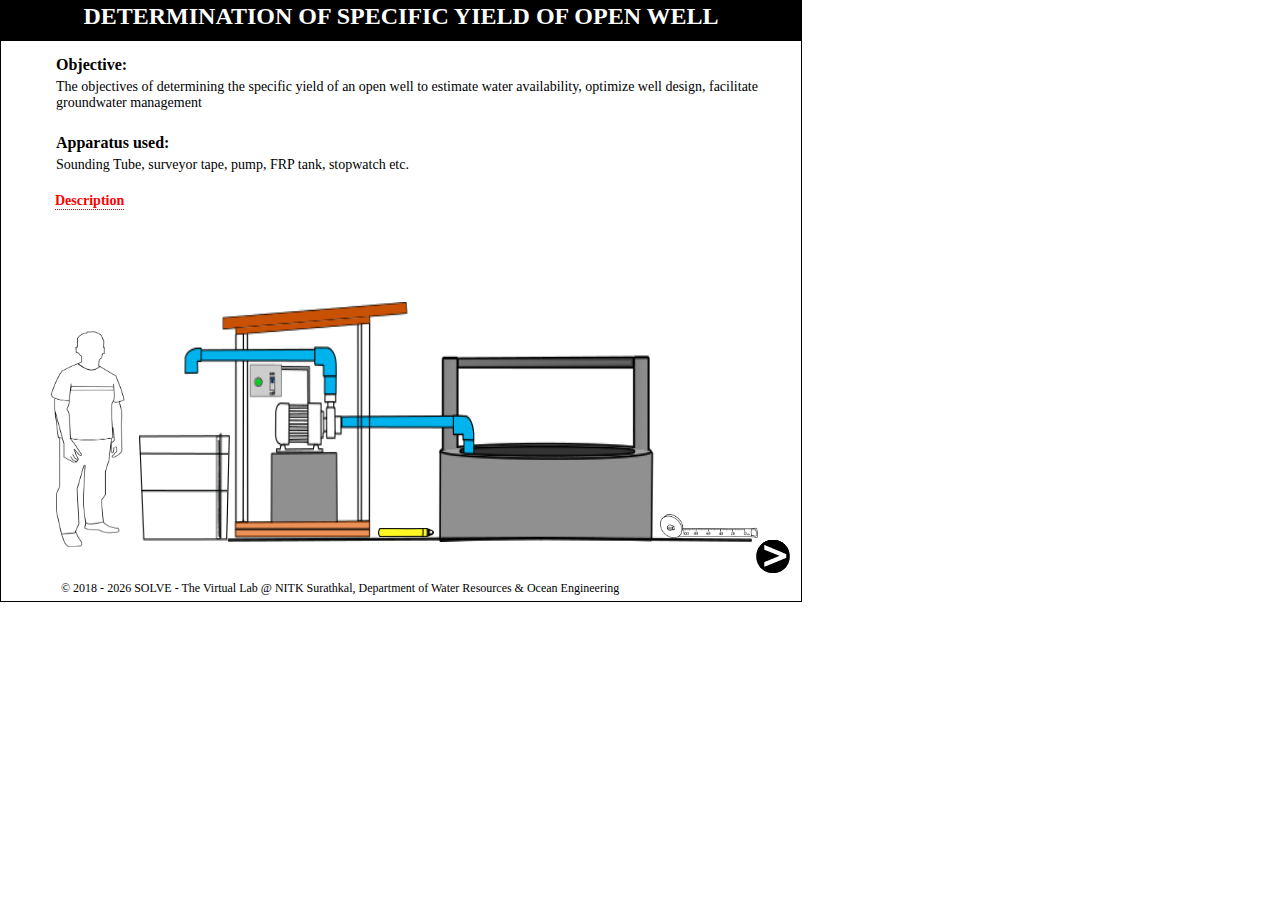
<file: simulation/index.html>
<!DOCTYPE html>
<html lang="en">
<head>
    <meta charset="UTF-8">
    <meta name="viewport" content="width=device-width, initial-scale=1.0">
    <title>SOLVE</title>
    <link rel="stylesheet" href="css/style.css"/>
    <script type="text/javascript" src="js/script.js"></script>
    <script>
        var simsubscreennum=0;
        var temp=0;
        var snd = document.getElementById("sound");
    </script>


</head>
<body style="margin:0; font-family:verdana;">
    <div id="simscreen">
    <div id="title"><h4>Determination of Specific Yield of Open Well </h4></div>
    <div class="simsubscreen" id="canvas0" >
    <h4 class="incanvas">Objective:</h4>
    <p class="incanvas" style="font-size:14px;">The objectives of determining the specific yield of an open well to estimate water availability, optimize well design, facilitate groundwater management </p><br/>
    <h4 class="incanvas">Apparatus used:</h4>
    <p class="incanvas" style="font-size:14px;">Sounding Tube, surveyor tape, pump, FRP tank, stopwatch etc. </p>
    <img style="position:absolute;     left: 88px;
    top: 251px;
    max-width: 613px;
    height: 240px;
    width: 100%;" title=" pump"  src="images/full2.png" />
    <!-- <img style="position:absolute; left:330px; top:240px;" src="images/table2.png" /> -->
    <img style="position:absolute;    left: 609px;
    top: 463px;
    max-width: 98px;
    width: 100%;" title="Surveyor tape"  src="images/tape.png" />
    <img style="position:absolute; left: 327px;
    top: 477px;
    width: 56px;" title="Sounding tube" src="images/sounding1.png" />
    <img style="position:absolute;    left: 0px;
    top: 276px;
    max-width: 11%;
    width: 100%;transform: rotateY(180deg)" src="images/man.png" />

    <div id="t1" class="t1" title="FRP Tank"></div>
    <div id="w1" class="w1" title="Well"></div>
    <div id="pump" class="p1" title="Pump"></div>
    <br>&nbsp;<span class="tooltip" style="border-bottom:1px dotted ; color:red;     font-weight: bold;text-align:justify ">Description
        <span class="tooltiptext" style="font-weight: normal;">
            <p>A <strong style="color: red">pumping test</strong> is a practical method of estimating well performance, well capacity, the zone of influence of the well and aquifer characteristics (e.g., the aquifer’s ability to store and transmit water, anisotropy, aquifer extent, presence of boundary). </p>
            
        </span>
        </span>
    </div>

    <div class="simsubscreen" id="canvas1" style="visibility:hidden;">
        <strong class="incanvas">STEP</strong>
        <span class="circlebg">&nbsp;1&nbsp;</span>
        <p class="steptext">&nbsp; Selection of open well for the conduction of pumping test.</p>
        <img id="well1" style="position:absolute;    left: -18px;
        top: 40px;
        height: 478px;
        width: 100%; visibility: hidden;" onmouseover="showContent('hide1')"
             onmouseleave="hideContent('hide1')" title=""  src="images/image1.png" />
       
          <div id="hide1" style="position: absolute; color: black;     top: 197px;
          left: 238px;
          visibility: hidden;
          width: 204px;border: 1px solid black; border-radius: 5px; padding: 5px; font-size: 14px; background-color: white;">
          
            <p id="text3">13°00'25.0"N 74°47'46.1"E</p>
          </div> 
    </div>
    <div class="simsubscreen" id="canvas2" style="visibility:hidden;">
      <strong class="incanvas">STEP</strong>
      <span class="circlebg">&nbsp;2&nbsp;</span>
      <p class="steptext">&nbsp; Measure the dimensions of the FRP tank.</p>
      <img id="tub11" style="position:absolute;      left: 218px;
      top: 155px;
      height: 201px;
      max-width: 254px;
         width: 100%; visibility: hidden;" title=""  src="images/tub2.png" />
         <img id="ar1" style="position:absolute;left: 238px;
         top: 360px;
         max-width: 197px;
            width: 100%; visibility: hidden;" title=""  src="images/ar1.png" />
            <p id="1m" style="position: absolute;     left: 324px;
            top: 357px; visibility: hidden;">1m</p>
            <img id="ar2" style="position: absolute;
            left: 401px;
    top: 231px;
    max-width: 167px;
    width: 100%;
    rotate: 90deg;
            visibility: hidden;
        " title=""  src="images/ar1.png" />
               <p id="1m1" style="position: absolute;    left: 494px;
               top: 227px;visibility: hidden;">2m</p>
               <img id="ar3" style="position: absolute;
               left: 446px;
    top: 326px;
    max-width: 40px;
    width: 100%;
       
               visibility: hidden;
           " title=""  src="images/ar2.png" />
                  <p id="1m2" style="position: absolute;    left: 471px;
                  top: 327px;visibility: hidden;">1m</p>
      </div>
    <div class="simsubscreen" id="canvas3" style="visibility:hidden;">
        <strong class="incanvas">STEP</strong>
        <span class="circlebg">&nbsp;3&nbsp;</span>
        <p class="steptext">&nbsp;Measure the water levels of 7.5m diameter well by using surveyor tape.</p>
        <img id="ground1" style="position:absolute;       left: 5px;
        top: 195px;
        max-width: 710px;
        height: 332px;
        width: 100%;visibility: hidden;" title=""  src="images/ground2.JPG" />
         <img id="water1" style="position:absolute;           left: 327px;
         top: 365px;
         max-width: 178px;
         height: 158px;
         width: 100%;visibility: hidden;" title="FRP tank, pump, well"  src="images/water1.png" />
           <img id="sound2" style="position:absolute;     left: 479px;
           top: 171px;
           max-width: 5px;
           width: 14%;
           height: 85px;width: 100%;visibility: hidden;" title="Surveyor tape"  src="images/sound2.png" />
        <img id="set1" style="position:absolute;  left: 113px;
        top: 102px;
        max-width: 477px;
        height: 422px;
        width: 100%;visibility: hidden;" title="Well"  src="images/full1.png" />
       <img id="tape1" style="position:absolute;   left: 513px;
       top: 229px;
       max-width: 59px;
       width: 100%; visibility: hidden;" title="Surveyor tape"  src="images/tape1.png" />
        <img id="meaMan1" style="position:absolute; left: 479px;
        top: 129px;
        max-width: 70px;
        width: 100%; visibility: hidden;" title="Surveyor tape"  src="images/meaMan1.png" />
        <img id="read1" style="position:absolute;      left: 577px;
        top: 62px;
        max-width: 139px;
        width: 100%; visibility: hidden;" title="Surveyor tape"  src="images/read1.png" />
        <p
        id="p4"
        style="position: absolute;    color: black;
        font-size: 14px;
        left: 268px;
        top: 50px;visibility: hidden;"
      >
        Initial level of water = 7.115 m
      </p>

    </div>
    <div class="simsubscreen" id="canvas4" style="visibility:hidden;">
        <strong class="incanvas">STEP</strong>
        <span class="circlebg">&nbsp;4&nbsp;</span>
        <p class="steptext">&nbsp;Switch on the pump and conduct the pump test. Measure the discharge from the pumping well using a 2000 litre FRP tank / container of a known volume. Use hour clock to note down the time taken to fill up the barrier. </p>
        <img id="sw1" style="position:absolute;    left: 169px;
        top: 139px;
        max-width: 27px;
        width: 100%; visibility: hidden;" title=""  src="images/sw1.png" />
         <img id="sw2" style="position:absolute;left: 554px;
         top: 67px;
         max-width: 144px;
         width: 100%; visibility: hidden;" title=""  src="images/togoff.png" />
         <img id="sw3" style="position:absolute;left: 554px;
         top: 67px;
         max-width: 144px;
         width: 100%; visibility: hidden;" title=""  src="images/togon.png" />
         <img id="tog1" style="position:absolute;    left: 642px;
         top: 140px;
         max-width: 27px;
         width: 100%; visibility: hidden;" title=""  src="images/tog1.png" />
          <div id="grad4" style="position: absolute; top: 144px; text-align:left; left: 115px; width:8px; border-radius: 10px; height: 0px; color:#888888; visibility: hidden; "></div>
          <div id="grad2" style="position: absolute;     top: 242px;
          text-align: left;
          left: 66px;
          height: 5px;
          width: 80px;color:#888888; visibility: hidden; "></div>
            <img id="flow1" style="position:absolute;    left: 5px;
            top: 239px;
            max-width: 149px;
            height: 6px;
            width: 100%; visibility: hidden;" title=""  src="images/flow1.png" />
            <img id="flow2" style="position:absolute;left: 19px;
            top: 173px;
            max-width: 51px;
            height: 70px;
            width: 100%; visibility: hidden;" title=""  src="images/flow2.png" />
         <img id="tub1" style="position:absolute;left: 56px;
         top: 171px;
         max-width: 92px;
         width: 100%; visibility: hidden;" title=""  src="images/tub.png" />
         <p id="vol1" style="position: absolute; visibility: hidden;     top: 59px;
         left: 232px;
         font-size: 14px;">Volume of water in FRP tank = 1.325 m<sup>3</sup></p>
<p id="vol2" style="position: absolute; visibility: hidden;     top: 59px;
left: 232px;
font-size: 14px;">Volume of water in FRP tank = 0.884 m<sup>3</sup></p>
 <p
 id="p5"
 style="position: absolute;    color: black;
     font-size: 14px;
    left: 318px;
    top: 87px;visibility: hidden;"
>
 Manometer reading = 1.325 m
</p>
<p
id="p6"
style="position: absolute;    color: black;
    font-size: 14px;
    left: 318px;
    top: 87px;visibility: hidden;"
>
Manometer reading = 0.884 m
</p>
<img id="clock1" style="position:absolute;left: 4px;
         top: 80px;
         max-width: 87px;
         width: 100%; visibility: hidden;" title=""  src="images/clock.png" />
         <img id="pin1" style="position:absolute;     left: 45px;
         top: 95px;
         max-width: 5px;
         width: 100%; visibility: hidden;" title=""  src="images/pin.png" />
         <span
         id="dialog3"
         style="
           position: absolute;
           padding: 10px;
           border: 1px solid black;
           background-color: black;
           border-radius: 5px;
           left: 200px;
           top: 49px;
           width: 284px;
           visibility: hidden;
         "
       >
         <p
           id="divp2"
           style="color: white; font-size: 15px; padding: 5px; margin-top: 0px"
         >
           Note:-After the pumping test, take measurements of water level at required interval. Note all these readings.
         </p>
         <input
           type="button"
           style="
             cursor: pointer;
             border-radius: 5px;
             margin: 0auto;
             margin-left: 125px;
             margin-top: 0px;
           "
           id="5-7"
           value="OK"
         />
         <div id="tab1" style="position: absolute;    left: -188px;
         top: 230px;
         height: 230px;
         width: 299px; overflow: auto; visibility: hidden;">
            <table id="dataTable1" border size="1" style="position: absolute; font-size: 12px; text-align: center; background-color: white; visibility: hidden;">
                <tbody>
                    <tr id="g-1" style="visibility: hidden;">
                        <th rowspan="2">Time(min)</th>
                        <th colspan="2" style="text-align:center;">Water Level(m)</th>
                      </tr>
                      <tr>
                        
                        <th >During Pumping</th>
                        <th>After pumping test</th>
                      </tr>
                      <tr id="g-2" style="visibility: hidden;">
                      <td>2</td>
                        <td>7.145</td>
                        <td id="i1" style="visibility: hidden;">7.335</td>
                      </tr>
                      <tr id="g-3" style="visibility: hidden;">
                        <td>5</td>
                          <td>7.175</td>
                          <td id="i2" style="visibility: hidden;">7.315</td>
                        </tr>
                        <tr id="g-4" style="visibility: hidden;">
                            <td>10</td>
                              <td>7.205</td>
                              <td id="i3" style="visibility: hidden;">7.285</td>
                            </tr>
                        <tr id="g-5" style="visibility: hidden;">
                                <td>15</td>
                                  <td>7.235</td>
                                  <td id="i4" style="visibility: hidden;">7.265</td>
                        </tr>
                        <tr id="g-6" style="visibility: hidden;">
                            <td>20</td>
                              <td>7.265</td>
                              <td id="i5" style="visibility: hidden;">7.245</td>
                    </tr>
                    <tr id="g-7" style="visibility: hidden;">
                        <td>30</td>
                          <td>7.295</td>
                          <td id="i6" style="visibility: hidden;">7.245</td>
                </tr>
                <tr id="g-8" style="visibility: hidden;">
                    <td>40</td>
                      <td>7.325</td>
                      <td id="i7" style="visibility: hidden;">7.245</td>
            </tr>
            <tr id="g-9" style="visibility: hidden;">
                <td>50</td>
                  <td>7.345</td>
                  <td id="i8" style="visibility: hidden;">7.245</td>
        </tr>
        <tr id="g-10" style="visibility: hidden;">
            <td>60</td>
              <td>7.345</td>
              <td id="i9" style="visibility: hidden;">7.245</td>
    </tr>


    <tr id="g-11" style="visibility: hidden;">
        <td>75</td>
          <td>7.325</td>
          <td id="i10" style="visibility: hidden;">7.245</td>
</tr>
<tr id="g-12" style="visibility: hidden;">
    <td>90</td>
      <td>7.345</td>
      <td id="i11" style="visibility: hidden;">7.235</td>
</tr>
<tr id="g-13" style="visibility: hidden;">
    <td>105</td>
      <td>7.345</td>
      <td id="i12" style="visibility: hidden;">7.235</td>
</tr>

<tr id="g-14" style="visibility: hidden;">
    <td>120</td>
      <td>7.345</td>
      <td id="i13" style="visibility: hidden;">7.235</td>
</tr>
                </tbody>
            </table>
        </div>
       </span>




        </div>
        <div class="simsubscreen" id="canvas5" style="visibility:hidden;">
          <h2 class="steptext" style="position: absolute; font-size :19px; ">Calculation: </h2><br>
            <span class="tooltip" style=" color:red;    left: 32px;
            top: 18px;padding: 3px;width: 20%;">
              <p style="border-bottom:1px dotted ; color:red;text-align:justify; width:242px; margin-top: 20px; margin-left: -17px; "><b>Variables Used in Calculations</b></p>
              <span class="tooltiptext"style="width: 226px;
              top: 19px;
              left: 230px;
              height: 54px;padding: 0px;">
              <p style="position: absolute; padding: 6px;">Initial water level = 7.115 m</p></span></span>
            <div id="tab2" style="position: absolute;    left: 21px;
               top: 106px;
    height: 373px;
    width: 705px; overflow: auto; visibility: hidden;">
            <table id="dataTable2" border size="1" style="position: absolute; font-size: 12px; text-align: center; background-color: white; visibility: hidden;">
                <tbody>
                    <tr >
                        <th rowspan="2">Time(min)</th>
                        <th colspan="2" style="text-align:center;">Water Level(m)</th>
                        <th colspan="2" style="text-align:center;">Drawdown(m)</th>
                      </tr>
                      <tr>
                        
                        <th >During Pumping </th>
                        <th>After pumping was stopped</th>
                        <th >Initial water level-During Pumping</th>
                        <th>Initial water level-After pumping was stopped</th>
                      </tr>
                      <tr  >
                      <td>2</td>
                        <td>7.145</td>
                        <td >7.335</td>
                        <td><input type="text" class="values" id="gi-1"style="font-weight: bold; text-align: center;"></input></td>
                        <td><input type="text" class="values" id="gi-2"style="font-weight: bold; text-align: center;"></input></td>
                      </tr>
                      <tr  >
                        <td>5</td>
                          <td>7.175</td>
                          <td  >7.315</td>
                          <td><input type="text" class="values" id="gi-3"style="font-weight: bold; text-align: center;"></input></td>
                        <td><input type="text" class="values" id="gi-4"style="font-weight: bold; text-align: center;"></input></td>
                        </tr>
                        <tr  >
                            <td>10</td>
                              <td>7.205</td>
                              <td >7.285</td>
                              <td><input type="text" class="values" id="gi-5"style="font-weight: bold; text-align: center;"></input></td>
                        <td><input type="text" class="values" id="gi-6"style="font-weight: bold; text-align: center;"></input></td>
                            </tr>
                        <tr  >
                                <td>15</td>
                                  <td>7.235</td>
                                  <td >7.265</td>
                                  <td><input type="text" class="values" id="gi-7"style="font-weight: bold; text-align: center;"></input></td>
                        <td><input type="text" class="values" id="gi-8"style="font-weight: bold; text-align: center;"></input></td>
                        </tr>
                        <tr  >
                            <td>20</td>
                              <td>7.265</td>
                              <td  >7.245</td>
                              <td><input type="text" class="values" id="gi-9"style="font-weight: bold; text-align: center;"></input></td>
                        <td><input type="text" class="values" id="gi-10"style="font-weight: bold; text-align: center;"></input></td>
                    </tr>
                    <tr  >
                        <td>30</td>
                          <td>7.295</td>
                          <td >7.245</td>
                          <td><input type="text" class="values" id="gi-11"style="font-weight: bold; text-align: center;"></input></td>
                        <td><input type="text" class="values" id="gi-12"style="font-weight: bold; text-align: center;"></input></td>
                </tr>
                <tr >
                    <td>40</td>
                      <td>7.325</td>
                      <td >7.245</td>
                      <td><input type="text" class="values" id="gi-13"style="font-weight: bold; text-align: center;"></input></td>
                        <td><input type="text" class="values" id="gi-14"style="font-weight: bold; text-align: center;"></input></td>
            </tr>
            <tr  >
                <td>50</td>
                  <td>7.345</td>
                  <td  >7.245</td>
                  <td><input type="text" class="values" id="gi-15"style="font-weight: bold; text-align: center;"></input></td>
                        <td><input type="text" class="values" id="gi-16"style="font-weight: bold; text-align: center;"></input></td>
        </tr>
        <tr >
            <td>60</td>
              <td>7.345</td>
              <td  >7.245</td>
              <td><input type="text" class="values" id="gi-17"style="font-weight: bold; text-align: center;"></input></td>
                        <td><input type="text" class="values" id="gi-18"style="font-weight: bold; text-align: center;"></input></td>
    </tr>


    <tr >
        <td>75</td>
          <td>7.325</td>
          <td  >7.245</td>
          <td><input type="text" class="values" id="gi-19"style="font-weight: bold; text-align: center;"></input></td>
                        <td><input type="text" class="values" id="gi-20"style="font-weight: bold; text-align: center;"></input></td>
</tr>
<tr >
    <td>90</td>
      <td>7.345</td>
      <td >7.235</td>
      <td><input type="text" class="values" id="gi-21"style="font-weight: bold; text-align: center;"></input></td>
                        <td><input type="text" class="values" id="gi-22"style="font-weight: bold; text-align: center;"></input></td>
</tr>
<tr >
    <td>105</td>
      <td>7.345</td>
      <td >7.235</td>
      <td><input type="text" class="values" id="gi-23"style="font-weight: bold; text-align: center;"></input></td>
                        <td><input type="text" class="values" id="gi-24"style="font-weight: bold; text-align: center;"></input></td>
</tr>

<tr  >
    <td>120</td>
      <td>7.345</td>
      <td  >7.235</td>
      <td><input type="text" class="values" id="gi-25"style="font-weight: bold; text-align: center;"></input></td>
                        <td><input type="text" class="values" id="gi-26"style="font-weight: bold; text-align: center;"></input></td>
</tr>
                </tbody>
            </table>

        </div>
        <button id="btn1" style="position: absolute;left: 553px;
        top: 496px; visibility: hidden;" onclick="checkInput1()">CHECK</button>
        <button id="resbtn1" style="position: absolute; left: 553px;
        top: 494px; visibility:hidden;" onclick="getResult1()">RESULT</button>
        <span id="alerttxt" class="alertmsg" style="position:absolute; left: 307px;
        top: 496px;
        color: red; visibility: hidden;">Please Enter Value to proceed</span>
        </div>





    <div id="nav">
        <img id="nextButton" onclick="navNext()" src="images/Next.png" />
        </div>
        <!--Blinking Arrow	-->	
        <img class ="" id="arrow1" style="visibility:hidden;" src="images/arrow1.png"/>
        
        <div id="copyright"> &copy; 2018 - <script>document.write(new Date().getFullYear())</script> SOLVE - The Virtual Lab @ NITK Surathkal, Department of Water Resources & Ocean Engineering</div>
        
    
<script src="../assets/js/iframeResize.js"></script></body>
</html>
</file>
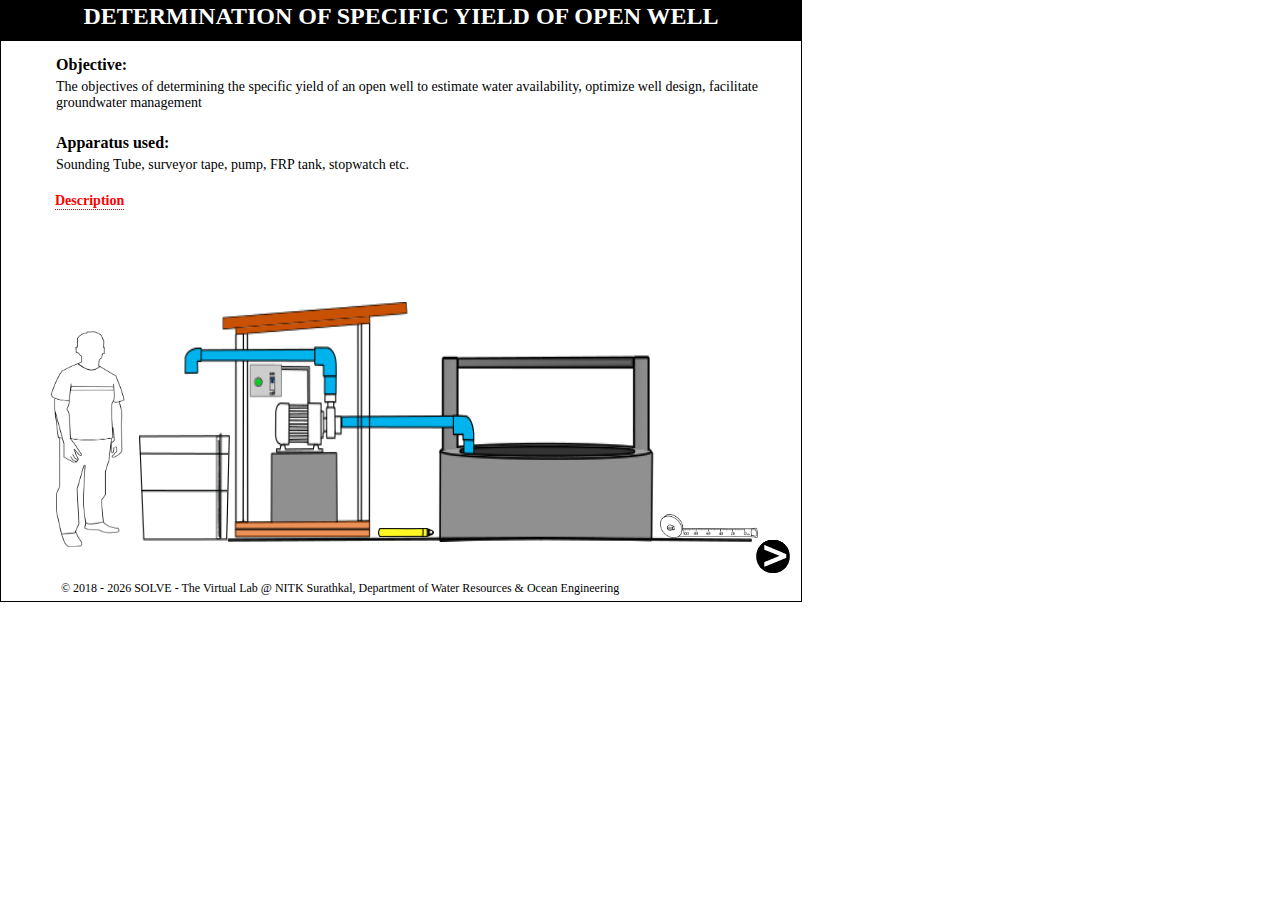
<file: experiment/simulation/index.html>
<!DOCTYPE html>
<html lang="en">
<head>
    <meta charset="UTF-8">
    <meta name="viewport" content="width=device-width, initial-scale=1.0">
    <title>SOLVE</title>
    <link rel="stylesheet" href="css/style.css"/>
    <script type="text/javascript" src="js/script.js"></script>
    <script>
        var simsubscreennum=0;
        var temp=0;
        var snd = document.getElementById("sound");
    </script>


</head>
<body style="margin:0; font-family:verdana;">
    <div id="simscreen">
    <div id="title"><h4>Determination of Specific Yield of Open Well </h4></div>
    <div class="simsubscreen" id="canvas0" >
    <h4 class="incanvas">Objective:</h4>
    <p class="incanvas" style="font-size:14px;">The objectives of determining the specific yield of an open well to estimate water availability, optimize well design, facilitate groundwater management </p><br/>
    <h4 class="incanvas">Apparatus used:</h4>
    <p class="incanvas" style="font-size:14px;">Sounding Tube, surveyor tape, pump, FRP tank, stopwatch etc. </p>
    <img style="position:absolute;     left: 88px;
    top: 251px;
    max-width: 613px;
    height: 240px;
    width: 100%;" title=" pump"  src="images/full2.png" />
    <!-- <img style="position:absolute; left:330px; top:240px;" src="images/table2.png" /> -->
    <img style="position:absolute;    left: 609px;
    top: 463px;
    max-width: 98px;
    width: 100%;" title="Surveyor tape"  src="images/tape.png" />
    <img style="position:absolute; left: 327px;
    top: 477px;
    width: 56px;" title="Sounding tube" src="images/sounding1.png" />
    <img style="position:absolute;    left: 0px;
    top: 276px;
    max-width: 11%;
    width: 100%;transform: rotateY(180deg)" src="images/man.png" />

    <div id="t1" class="t1" title="FRP Tank"></div>
    <div id="w1" class="w1" title="Well"></div>
    <div id="pump" class="p1" title="Pump"></div>
    <br>&nbsp;<span class="tooltip" style="border-bottom:1px dotted ; color:red;     font-weight: bold;text-align:justify ">Description
        <span class="tooltiptext" style="font-weight: normal;">
            <p>A <strong style="color: red">pumping test</strong> is a practical method of estimating well performance, well capacity, the zone of influence of the well and aquifer characteristics (e.g., the aquifer’s ability to store and transmit water, anisotropy, aquifer extent, presence of boundary). </p>
            
        </span>
        </span>
    </div>

    <div class="simsubscreen" id="canvas1" style="visibility:hidden;">
        <strong class="incanvas">STEP</strong>
        <span class="circlebg">&nbsp;1&nbsp;</span>
        <p class="steptext">&nbsp; Selection of open well for the conduction of pumping test.</p>
        <img id="well1" style="position:absolute;    left: -18px;
        top: 40px;
        height: 478px;
        width: 100%; visibility: hidden;" onmouseover="showContent('hide1')"
             onmouseleave="hideContent('hide1')" title=""  src="images/image1.png" />
       
          <div id="hide1" style="position: absolute; color: black;     top: 197px;
          left: 238px;
          visibility: hidden;
          width: 204px;border: 1px solid black; border-radius: 5px; padding: 5px; font-size: 14px; background-color: white;">
          
            <p id="text3">13°00'25.0"N 74°47'46.1"E</p>
          </div> 
    </div>
    <div class="simsubscreen" id="canvas2" style="visibility:hidden;">
      <strong class="incanvas">STEP</strong>
      <span class="circlebg">&nbsp;2&nbsp;</span>
      <p class="steptext">&nbsp; Measure the dimensions of the FRP tank.</p>
      <img id="tub11" style="position:absolute;      left: 218px;
      top: 155px;
      height: 201px;
      max-width: 254px;
         width: 100%; visibility: hidden;" title=""  src="images/tub2.png" />
         <img id="ar1" style="position:absolute;left: 238px;
         top: 360px;
         max-width: 197px;
            width: 100%; visibility: hidden;" title=""  src="images/ar1.png" />
            <p id="1m" style="position: absolute;     left: 324px;
            top: 357px; visibility: hidden;">1m</p>
            <img id="ar2" style="position: absolute;
            left: 401px;
    top: 231px;
    max-width: 167px;
    width: 100%;
    rotate: 90deg;
            visibility: hidden;
        " title=""  src="images/ar1.png" />
               <p id="1m1" style="position: absolute;    left: 494px;
               top: 227px;visibility: hidden;">2m</p>
               <img id="ar3" style="position: absolute;
               left: 446px;
    top: 326px;
    max-width: 40px;
    width: 100%;
       
               visibility: hidden;
           " title=""  src="images/ar2.png" />
                  <p id="1m2" style="position: absolute;    left: 471px;
                  top: 327px;visibility: hidden;">1m</p>
      </div>
    <div class="simsubscreen" id="canvas3" style="visibility:hidden;">
        <strong class="incanvas">STEP</strong>
        <span class="circlebg">&nbsp;3&nbsp;</span>
        <p class="steptext">&nbsp;Measure the water levels of 7.5m diameter well by using surveyor tape.</p>
        <img id="ground1" style="position:absolute;       left: 5px;
        top: 195px;
        max-width: 710px;
        height: 332px;
        width: 100%;visibility: hidden;" title=""  src="images/ground2.JPG" />
         <img id="water1" style="position:absolute;           left: 327px;
         top: 365px;
         max-width: 178px;
         height: 158px;
         width: 100%;visibility: hidden;" title="FRP tank, pump, well"  src="images/water1.png" />
           <img id="sound2" style="position:absolute;     left: 479px;
           top: 171px;
           max-width: 5px;
           width: 14%;
           height: 85px;width: 100%;visibility: hidden;" title="Surveyor tape"  src="images/sound2.png" />
        <img id="set1" style="position:absolute;  left: 113px;
        top: 102px;
        max-width: 477px;
        height: 422px;
        width: 100%;visibility: hidden;" title="Well"  src="images/full1.png" />
       <img id="tape1" style="position:absolute;   left: 513px;
       top: 229px;
       max-width: 59px;
       width: 100%; visibility: hidden;" title="Surveyor tape"  src="images/tape1.png" />
        <img id="meaMan1" style="position:absolute; left: 479px;
        top: 129px;
        max-width: 70px;
        width: 100%; visibility: hidden;" title="Surveyor tape"  src="images/meaMan1.png" />
        <img id="read1" style="position:absolute;      left: 577px;
        top: 62px;
        max-width: 139px;
        width: 100%; visibility: hidden;" title="Surveyor tape"  src="images/read1.png" />
        <p
        id="p4"
        style="position: absolute;    color: black;
        font-size: 14px;
        left: 268px;
        top: 50px;visibility: hidden;"
      >
        Initial level of water = 7.115 m
      </p>

    </div>
    <div class="simsubscreen" id="canvas4" style="visibility:hidden;">
        <strong class="incanvas">STEP</strong>
        <span class="circlebg">&nbsp;4&nbsp;</span>
        <p class="steptext">&nbsp;Switch on the pump and conduct the pump test. Measure the discharge from the pumping well using a 2000 litre FRP tank / container of a known volume. Use hour clock to note down the time taken to fill up the barrier. </p>
        <img id="sw1" style="position:absolute;    left: 169px;
        top: 139px;
        max-width: 27px;
        width: 100%; visibility: hidden;" title=""  src="images/sw1.png" />
         <img id="sw2" style="position:absolute;left: 554px;
         top: 67px;
         max-width: 144px;
         width: 100%; visibility: hidden;" title=""  src="images/togoff.png" />
         <img id="sw3" style="position:absolute;left: 554px;
         top: 67px;
         max-width: 144px;
         width: 100%; visibility: hidden;" title=""  src="images/togon.png" />
         <img id="tog1" style="position:absolute;    left: 642px;
         top: 140px;
         max-width: 27px;
         width: 100%; visibility: hidden;" title=""  src="images/tog1.png" />
          <div id="grad4" style="position: absolute; top: 144px; text-align:left; left: 115px; width:8px; border-radius: 10px; height: 0px; color:#888888; visibility: hidden; "></div>
          <div id="grad2" style="position: absolute;     top: 242px;
          text-align: left;
          left: 66px;
          height: 5px;
          width: 80px;color:#888888; visibility: hidden; "></div>
            <img id="flow1" style="position:absolute;    left: 5px;
            top: 239px;
            max-width: 149px;
            height: 6px;
            width: 100%; visibility: hidden;" title=""  src="images/flow1.png" />
            <img id="flow2" style="position:absolute;left: 19px;
            top: 173px;
            max-width: 51px;
            height: 70px;
            width: 100%; visibility: hidden;" title=""  src="images/flow2.png" />
         <img id="tub1" style="position:absolute;left: 56px;
         top: 171px;
         max-width: 92px;
         width: 100%; visibility: hidden;" title=""  src="images/tub.png" />
         <p id="vol1" style="position: absolute; visibility: hidden;     top: 59px;
         left: 232px;
         font-size: 14px;">Volume of water in FRP tank = 1.325 m<sup>3</sup></p>
<p id="vol2" style="position: absolute; visibility: hidden;     top: 59px;
left: 232px;
font-size: 14px;">Volume of water in FRP tank = 0.884 m<sup>3</sup></p>
 <p
 id="p5"
 style="position: absolute;    color: black;
     font-size: 14px;
    left: 318px;
    top: 87px;visibility: hidden;"
>
 Manometer reading = 1.325 m
</p>
<p
id="p6"
style="position: absolute;    color: black;
    font-size: 14px;
    left: 318px;
    top: 87px;visibility: hidden;"
>
Manometer reading = 0.884 m
</p>
<img id="clock1" style="position:absolute;left: 4px;
         top: 80px;
         max-width: 87px;
         width: 100%; visibility: hidden;" title=""  src="images/clock.png" />
         <img id="pin1" style="position:absolute;     left: 45px;
         top: 95px;
         max-width: 5px;
         width: 100%; visibility: hidden;" title=""  src="images/pin.png" />
         <span
         id="dialog3"
         style="
           position: absolute;
           padding: 10px;
           border: 1px solid black;
           background-color: black;
           border-radius: 5px;
           left: 200px;
           top: 49px;
           width: 284px;
           visibility: hidden;
         "
       >
         <p
           id="divp2"
           style="color: white; font-size: 15px; padding: 5px; margin-top: 0px"
         >
           Note:-After the pumping test, take measurements of water level at required interval. Note all these readings.
         </p>
         <input
           type="button"
           style="
             cursor: pointer;
             border-radius: 5px;
             margin: 0auto;
             margin-left: 125px;
             margin-top: 0px;
           "
           id="5-7"
           value="OK"
         />
         <div id="tab1" style="position: absolute;    left: -188px;
         top: 230px;
         height: 230px;
         width: 299px; overflow: auto; visibility: hidden;">
            <table id="dataTable1" border size="1" style="position: absolute; font-size: 12px; text-align: center; background-color: white; visibility: hidden;">
                <tbody>
                    <tr id="g-1" style="visibility: hidden;">
                        <th rowspan="2">Time(min)</th>
                        <th colspan="2" style="text-align:center;">Water Level(m)</th>
                      </tr>
                      <tr>
                        
                        <th >During Pumping</th>
                        <th>After pumping test</th>
                      </tr>
                      <tr id="g-2" style="visibility: hidden;">
                      <td>2</td>
                        <td>7.145</td>
                        <td id="i1" style="visibility: hidden;">7.335</td>
                      </tr>
                      <tr id="g-3" style="visibility: hidden;">
                        <td>5</td>
                          <td>7.175</td>
                          <td id="i2" style="visibility: hidden;">7.315</td>
                        </tr>
                        <tr id="g-4" style="visibility: hidden;">
                            <td>10</td>
                              <td>7.205</td>
                              <td id="i3" style="visibility: hidden;">7.285</td>
                            </tr>
                        <tr id="g-5" style="visibility: hidden;">
                                <td>15</td>
                                  <td>7.235</td>
                                  <td id="i4" style="visibility: hidden;">7.265</td>
                        </tr>
                        <tr id="g-6" style="visibility: hidden;">
                            <td>20</td>
                              <td>7.265</td>
                              <td id="i5" style="visibility: hidden;">7.245</td>
                    </tr>
                    <tr id="g-7" style="visibility: hidden;">
                        <td>30</td>
                          <td>7.295</td>
                          <td id="i6" style="visibility: hidden;">7.245</td>
                </tr>
                <tr id="g-8" style="visibility: hidden;">
                    <td>40</td>
                      <td>7.325</td>
                      <td id="i7" style="visibility: hidden;">7.245</td>
            </tr>
            <tr id="g-9" style="visibility: hidden;">
                <td>50</td>
                  <td>7.345</td>
                  <td id="i8" style="visibility: hidden;">7.245</td>
        </tr>
        <tr id="g-10" style="visibility: hidden;">
            <td>60</td>
              <td>7.345</td>
              <td id="i9" style="visibility: hidden;">7.245</td>
    </tr>


    <tr id="g-11" style="visibility: hidden;">
        <td>75</td>
          <td>7.325</td>
          <td id="i10" style="visibility: hidden;">7.245</td>
</tr>
<tr id="g-12" style="visibility: hidden;">
    <td>90</td>
      <td>7.345</td>
      <td id="i11" style="visibility: hidden;">7.235</td>
</tr>
<tr id="g-13" style="visibility: hidden;">
    <td>105</td>
      <td>7.345</td>
      <td id="i12" style="visibility: hidden;">7.235</td>
</tr>

<tr id="g-14" style="visibility: hidden;">
    <td>120</td>
      <td>7.345</td>
      <td id="i13" style="visibility: hidden;">7.235</td>
</tr>
                </tbody>
            </table>
        </div>
       </span>




        </div>
        <div class="simsubscreen" id="canvas5" style="visibility:hidden;">
          <h2 class="steptext" style="position: absolute; font-size :19px; ">Calculation: </h2><br>
            <span class="tooltip" style=" color:red;    left: 32px;
            top: 18px;padding: 3px;width: 20%;">
              <p style="border-bottom:1px dotted ; color:red;text-align:justify; width:242px; margin-top: 20px; margin-left: -17px; "><b>Variables Used in Calculations</b></p>
              <span class="tooltiptext"style="width: 226px;
              top: 19px;
              left: 230px;
              height: 54px;padding: 0px;">
              <p style="position: absolute; padding: 6px;">Initial water level = 7.115 m</p></span></span>
            <div id="tab2" style="position: absolute;    left: 21px;
               top: 106px;
    height: 373px;
    width: 705px; overflow: auto; visibility: hidden;">
            <table id="dataTable2" border size="1" style="position: absolute; font-size: 12px; text-align: center; background-color: white; visibility: hidden;">
                <tbody>
                    <tr >
                        <th rowspan="2">Time(min)</th>
                        <th colspan="2" style="text-align:center;">Water Level(m)</th>
                        <th colspan="2" style="text-align:center;">Drawdown(m)</th>
                      </tr>
                      <tr>
                        
                        <th >During Pumping </th>
                        <th>After pumping was stopped</th>
                        <th >Initial water level-During Pumping</th>
                        <th>Initial water level-After pumping was stopped</th>
                      </tr>
                      <tr  >
                      <td>2</td>
                        <td>7.145</td>
                        <td >7.335</td>
                        <td><input type="text" class="values" id="gi-1"style="font-weight: bold; text-align: center;"></input></td>
                        <td><input type="text" class="values" id="gi-2"style="font-weight: bold; text-align: center;"></input></td>
                      </tr>
                      <tr  >
                        <td>5</td>
                          <td>7.175</td>
                          <td  >7.315</td>
                          <td><input type="text" class="values" id="gi-3"style="font-weight: bold; text-align: center;"></input></td>
                        <td><input type="text" class="values" id="gi-4"style="font-weight: bold; text-align: center;"></input></td>
                        </tr>
                        <tr  >
                            <td>10</td>
                              <td>7.205</td>
                              <td >7.285</td>
                              <td><input type="text" class="values" id="gi-5"style="font-weight: bold; text-align: center;"></input></td>
                        <td><input type="text" class="values" id="gi-6"style="font-weight: bold; text-align: center;"></input></td>
                            </tr>
                        <tr  >
                                <td>15</td>
                                  <td>7.235</td>
                                  <td >7.265</td>
                                  <td><input type="text" class="values" id="gi-7"style="font-weight: bold; text-align: center;"></input></td>
                        <td><input type="text" class="values" id="gi-8"style="font-weight: bold; text-align: center;"></input></td>
                        </tr>
                        <tr  >
                            <td>20</td>
                              <td>7.265</td>
                              <td  >7.245</td>
                              <td><input type="text" class="values" id="gi-9"style="font-weight: bold; text-align: center;"></input></td>
                        <td><input type="text" class="values" id="gi-10"style="font-weight: bold; text-align: center;"></input></td>
                    </tr>
                    <tr  >
                        <td>30</td>
                          <td>7.295</td>
                          <td >7.245</td>
                          <td><input type="text" class="values" id="gi-11"style="font-weight: bold; text-align: center;"></input></td>
                        <td><input type="text" class="values" id="gi-12"style="font-weight: bold; text-align: center;"></input></td>
                </tr>
                <tr >
                    <td>40</td>
                      <td>7.325</td>
                      <td >7.245</td>
                      <td><input type="text" class="values" id="gi-13"style="font-weight: bold; text-align: center;"></input></td>
                        <td><input type="text" class="values" id="gi-14"style="font-weight: bold; text-align: center;"></input></td>
            </tr>
            <tr  >
                <td>50</td>
                  <td>7.345</td>
                  <td  >7.245</td>
                  <td><input type="text" class="values" id="gi-15"style="font-weight: bold; text-align: center;"></input></td>
                        <td><input type="text" class="values" id="gi-16"style="font-weight: bold; text-align: center;"></input></td>
        </tr>
        <tr >
            <td>60</td>
              <td>7.345</td>
              <td  >7.245</td>
              <td><input type="text" class="values" id="gi-17"style="font-weight: bold; text-align: center;"></input></td>
                        <td><input type="text" class="values" id="gi-18"style="font-weight: bold; text-align: center;"></input></td>
    </tr>


    <tr >
        <td>75</td>
          <td>7.325</td>
          <td  >7.245</td>
          <td><input type="text" class="values" id="gi-19"style="font-weight: bold; text-align: center;"></input></td>
                        <td><input type="text" class="values" id="gi-20"style="font-weight: bold; text-align: center;"></input></td>
</tr>
<tr >
    <td>90</td>
      <td>7.345</td>
      <td >7.235</td>
      <td><input type="text" class="values" id="gi-21"style="font-weight: bold; text-align: center;"></input></td>
                        <td><input type="text" class="values" id="gi-22"style="font-weight: bold; text-align: center;"></input></td>
</tr>
<tr >
    <td>105</td>
      <td>7.345</td>
      <td >7.235</td>
      <td><input type="text" class="values" id="gi-23"style="font-weight: bold; text-align: center;"></input></td>
                        <td><input type="text" class="values" id="gi-24"style="font-weight: bold; text-align: center;"></input></td>
</tr>

<tr  >
    <td>120</td>
      <td>7.345</td>
      <td  >7.235</td>
      <td><input type="text" class="values" id="gi-25"style="font-weight: bold; text-align: center;"></input></td>
                        <td><input type="text" class="values" id="gi-26"style="font-weight: bold; text-align: center;"></input></td>
</tr>
                </tbody>
            </table>

        </div>
        <button id="btn1" style="position: absolute;left: 553px;
        top: 496px; visibility: hidden;" onclick="checkInput1()">CHECK</button>
        <button id="resbtn1" style="position: absolute; left: 553px;
        top: 494px; visibility:hidden;" onclick="getResult1()">RESULT</button>
        <span id="alerttxt" class="alertmsg" style="position:absolute; left: 307px;
        top: 496px;
        color: red; visibility: hidden;">Please Enter Value to proceed</span>
        </div>





    <div id="nav">
        <img id="nextButton" onclick="navNext()" src="images/Next.png" />
        </div>
        <!--Blinking Arrow	-->	
        <img class ="" id="arrow1" style="visibility:hidden;" src="images/arrow1.png"/>
        
        <div id="copyright"> &copy; 2018 - <script>document.write(new Date().getFullYear())</script> SOLVE - The Virtual Lab @ NITK Surathkal, Department of Water Resources & Ocean Engineering</div>
        
    
</body>
</html>
</file>
<file: simulation/css/style.css>
html
{
    -moz-user-select     : none;
    -khtml-user-select   : none;
    -webkit-user-select  : none;
    -o-user-select       : none;
    user-select          : none;
}
#simscreen
{
	position: relative;
	left:0px;
	top:0px;
	height: 600px; 
	width:800px;
	border:solid 1px;
	background-color:white;
}

#title{
	position:relative;
	left: 0px;
	top: 0px;
	height:40px;
	font-size: 24px;
	text-align:center;
	background-color: black;
	font-family: verdana;
	color: White;
	text-transform: uppercase; 
}

#title h4
{
	padding-top:2px;
	margin:0px;
}	

.simsubscreen
{
	position:absolute;
	left:50px;
	top:50px;
	height:530px;
	width:745px;
}

.incanvas
{
	margin:5px 0 0 5px;
	padding:0;
}

#nextButton
{
	position:absolute;
	left:750px;
	top:530px;
	cursor:pointer;
}
.circlebg
{
	border-radius:100%;
	font-size:25px;
	color:#fff;
	text-align:center;
	background:#000
}

.steptext
{
	display:inline;
	font-size:14px;
}

#copyright{
	position: absolute;
	left:60px;
	top: 580px;
	font-size:12px
}
#alertId
{
	color:red;
	font-family:verdana;
	font-size:12px;
}
.tooltip {
  position: relative;
  display: inline-block;
  /* border-bottom: 1px dotted black; */
  font-family: verdana;
	font-size:14px;
}

.t1{
  position: absolute;
  top: 383px;
  left: 72px;
  width: 124px;
  height: 112px;
}
.w1{
  position: absolute;
  top: 304px;
  left: 389px;
  width: 213px;
  height: 189px;
}
.p1{
  position: absolute;
  top: 304px;
  left: 179px;
  width: 146px;
  height: 189px;
}
.tooltip .tooltiptext {
	font-family: verdana;
	font-size:14px;
  visibility: hidden;
  width: 500px;
  background-color: black;
  color: #fff;
  border-radius: 6px;
  padding: 10px 10px 10px 10px;

  /* Position the tooltip */
  position: absolute;
  z-index: 100;
}

.tooltip:hover .tooltiptext {
  visibility: visible;
}

.values {
  border: none;
  height: 16px;
  width: 140px;
  font-size: 15px;
  font-weight: 600;
}

#grad4 {
    height: 38px;
    background-image: linear-gradient(
      to right,
  
      rgb(0, 238, 255),
      rgb(96, 211, 247)
     
    );
  }
  #grad2 {
 
    background-image: linear-gradient(
      to right,
  
      rgb(0, 238, 255),
      rgb(96, 211, 247)
    );
  }


@keyframes moveScale
{
    0% {
		
	}
    100% {
		top: 171px;
		height: 195px;
}
}

@-webkit-keyframes moveScale
{
	0% {
		
	}
    100% {
		top: 171px;
		height: 195px;
}
}

@keyframes moveScale2
{
    0% {
		top: 171px;
		height: 195px;
	}
    100% {
		top: 171px;
		height: 210px;
}
}

@-webkit-keyframes moveScale2
{
	0% {
		top: 171px;
		height: 195px;
	}
    100% {
		top: 171px;
		height: 210px;
}
}

@keyframes moveRead
{
    0% {
		left: 477px;
    top: 174px;
    max-width: 30px;
	}
    100% {
		top: 62px;
        max-width: 139px;
}
}

@-webkit-keyframes moveRead
{
	0% {
		left: 477px;
    top: 174px;
    max-width: 30px;
	}
    100% {
		top: 62px;
        max-width: 139px;
}
}

@keyframes moveTog
{
    0% {
		
	}
    100% {
		top: 118px;
     
}
}

@-webkit-keyframes moveTog
{
	0% {
		
	}
    100% {
		top: 118px;
        
}
}
@keyframes movehy1 {
	0% {
		
		height: 0px;
    }
    
    
    100% {
		
		height: 101px;
    }
  }
  @-webkit-keyframes movehy1 {
    0% {
		
		height: 0px;
    }
    
    
    100% {
		
		height: 101px;
    }
  }
  @keyframes movehy2 {
	0% {
		left: 115px;
		top: 144px;
		height: 0px;
    }
    
    
    100% {
		left: 115px;
		top: 144px;
		height: 101px;
    }
  }
  @-webkit-keyframes movehy2 {
    0% {
		
		height: 0px;
    }
    
    
    100% {
		
		height: 101px;
    }
  }

  @keyframes moveWater {
    0% {
		left: 66px;
		top: 242px;
    }
    100% {
		left: 65px;
    top: 201px;
    width: 82px;
    height: 44px;
    }
  }
  @-webkit-keyframes moveWater {
    0% {
		left: 66px;
		top: 242px;
    }
    100% {
      left: 65px;
      top: 201px;
      width: 82px;
      height: 44px;
    }
  }

  @keyframes moveWater11 {
    0% {
		left: 66px;
		top: 242px;
    }
    100% {
      left: 65px;
      top: 216px;
      width: 82px;
      height: 30px;
    }
  }
  @-webkit-keyframes moveWater11 {
    0% {
		left: 66px;
		top: 242px;
    }
    100% {
      left: 65px;
      top: 216px;
      width: 82px;
      height: 30px;
    }
  }
  
  @keyframes moveWater31 {
    0% {
		left: 66px;
		top: 242px;
    }
    100% {
		left: 65px;
		top: 172px;
		width: 82px;
		height: 74px;
    }
  }
  @-webkit-keyframes moveWater31 {
    0% {
		left: 66px;
		top: 242px;
    }
    100% {
		left: 65px;
		top: 172px;
		width: 82px;
		height: 74px;
    }
  }
  @keyframes movePin {
    0% {
		left: 45px;
		top: 97px;
    }
    
    100% {
		left: 45px;
		top: 91px;
		rotate: 13deg;
      
    }
  }
  @-webkit-keyframes movePin {
    0% {
		left: 45px;
		top: 97px;
    }
    
    100% {
		left: 45px;
		top: 91px;
		rotate: 13deg;
      
    }
  }
  @keyframes moveWater1 {
    0% {
		height: 157px;
		top: 365px;
    }
    100% {
		height: 147px;
		top: 375px;
    }
  }
  @-webkit-keyframes moveWater1 {
    0% {
		height: 157px;
		top: 365px;
    }
    100% {
		height: 147px;
		top: 375px;
	}
  }


  @keyframes moveWater2 {
    0% {
		height: 147px;
		top: 375px;
    }
    100% {
		height: 142px;
		top: 380px;
    }
  }
  @-webkit-keyframes moveWater2 {
    0% {
		height: 147px;
		top: 375px;
    }
    100% {
		height: 142px;
		top: 380px;
	}
  }
  @keyframes moveTog1
{
    0% {
		top: 118px;
	}
    100% {
		top: 140px;
     
}
}

@-webkit-keyframes moveTog1
{
	0% {
		top: 118px;
	}
    100% {
		top: 140px;
        
}
}
@keyframes moveScale1
{
    0% {
		
	}
    100% {
		top: 171px;
		height: 205px;
}
}

@-webkit-keyframes moveScale1
{
	0% {
		
	}
    100% {
		top: 171px;
		height: 205px;
}
}
@keyframes movePin1 {
    0% {
		left: 45px;
		top: 91px;
		rotate: 13deg;
    }
    
    100% {
		left: 45px;
		top: 91px;
		rotate: 33deg;
      
    }
  }
  @-webkit-keyframes movePin1 {
    0% {
		left: 45px;
		top: 91px;
		rotate: 13deg;
    }
    
    100% {
		left: 45px;
		top: 91px;
		rotate: 33deg;
      
    }
  }

  @keyframes movehy3 {
	0% {
		
		height: 0px;
    }
    
    
    100% {
		
		height: 101px;
    }
  }
  @-webkit-keyframes movehy3 {
    0% {
		
		height: 0px;
    }
    
    
    100% {
		
		height: 101px;
    }
  }
  @keyframes moveWater3 {
    0% {
		height: 142px;
		top: 380px;
    }
    100% {
		height: 137px;
		top: 385px;
    }
  }
  @-webkit-keyframes moveWater3 {
    0% {
		height: 142px;
		top: 380px;
    }
    100% {
		height: 137px;
		top: 385px;
	}
  }
  @keyframes moveScale3
{
    0% {
		top: 171px;
		height: 195px;
	}
    100% {
		top: 171px;
		height: 215px;
}
}

@-webkit-keyframes moveScale3
{
	0% {
		top: 171px;
		height: 195px;
	}
    100% {
		top: 171px;
		height: 215px;
}
}

@keyframes movePin3 {
    0% {
		left: 45px;
		top: 91px;
		rotate: 33deg;
    }
    
    100% {
		left: 45px;
		top: 91px;
		rotate: 62deg;
      
    }
  }
  @-webkit-keyframes movePin3 {
    0% {
		left: 45px;
		top: 91px;
		rotate: 33deg;
    }
    
    100% {
		left: 45px;
		top: 91px;
		rotate: 62deg;
      
    }
  }





  @keyframes movehy4 {
	0% {
		
		height: 0px;
    }
    
    
    100% {
		
		height: 101px;
    }
  }
  @-webkit-keyframes movehy4 {
    0% {
		
		height: 0px;
    }
    
    
    100% {
	
		height: 101px;
    }
  }
  @keyframes moveWater4 {
    0% {
		height: 137px;
		top: 385px;
    }
    100% {
		height: 133px;
		top: 390px;
    }
  }
  @-webkit-keyframes moveWater4 {
    0% {
		height: 137px;
		top: 385px;
    }
    100% {
		height: 133px;
		top: 390px;
	}
  }
  @keyframes moveScale4
{
    0% {
		top: 171px;
		height: 215px;
	}
    100% {
		top: 171px;
		height: 220px;
}
}

@-webkit-keyframes moveScale4
{
	0% {
		top: 171px;
		height: 215px;
	}
    100% {
		top: 171px;
		height: 220px;
}
}

@keyframes movePin4 {
    0% {
		left: 45px;
		top: 93px;
		rotate: 62deg;
    }
    
    100% {
		left: 45px;
		top: 93px;
		rotate: 90deg;
      
    }
  }
  @-webkit-keyframes movePin4 {
    0% {
		left: 45px;
		top: 93px;
		rotate: 62deg;
    }
    
    100% {
		left: 45px;
		top: 93px;
		rotate: 90deg;
      
    }
  }


  
  @keyframes movehy5 {
	0% {
		
		height: 0px;
    }
    
    
    100% {
		
		height: 101px;
    }
  }
  @-webkit-keyframes movehy5 {
    0% {
		
		height: 0px;
    }
    
    
    100% {
	
		height: 101px;
    }
  }
  @keyframes moveWater5 {
    0% {
		height: 133px;
		top: 390px;
    }
    100% {
		height: 129px;
		top: 395px;
    }
  }
  @-webkit-keyframes moveWater5 {
    0% {
		height: 133px;
		top: 390px;
    }
    100% {
		height: 129px;
		top: 395px;
	}
  }
  @keyframes moveScale5
{
    0% {
		top: 171px;
		height: 220px;
	}
    100% {
		top: 171px;
		height: 225px;
}
}

@-webkit-keyframes moveScale5
{
	0% {
		top: 171px;
		height: 220px;
	}
    100% {
		top: 171px;
		height: 225px;
}
}

@keyframes movePin5 {
    0% {
		left: 45px;
		top: 93px;
		rotate: 90deg;
    }
    
    100% {
		left: 45px;
		top: 93px;
		rotate: 117deg;
      
    }
  }
  @-webkit-keyframes movePin5 {
    0% {
		left: 45px;
		top: 93px;
		rotate: 90deg;
    }
    
    100% {
		left: 45px;
		top: 93px;
		rotate: 117deg;
      
    }
  }


  @keyframes movehy6 {
	0% {
		
		height: 0px;
    }
    
    
    100% {
		
		height: 101px;
    }
  }
  @-webkit-keyframes movehy6 {
    0% {
		
		height: 0px;
    }
    
    
    100% {
	
		height: 101px;
    }
  }
  @keyframes moveWater6 {
    0% {
		height: 129px;
		top: 395px;
    }
    100% {
		height: 124px;
		top: 400px;
    }
  }
  @-webkit-keyframes moveWater6 {
    0% {
		height: 129px;
		top: 395px;
    }
    100% {
		height: 124px;
		top: 400px;
	}
  }
  @keyframes moveScale6
{
    0% {
		top: 171px;
		height: 225px;
	}
    100% {
		top: 171px;
		height: 230px;
}
}

@-webkit-keyframes moveScale6
{
	0% {
		top: 171px;
		height: 225px;
	}
    100% {
		top: 171px;
		height: 230px;
}
}

@keyframes movePin6 {
    0% {
		left: 45px;
		top: 93px;
		rotate: 117deg;
    }
    
    100% {
		left: 43px;
		top: 92px;
		rotate: 180deg;
      
    }
  }
  @-webkit-keyframes movePin6 {
    0% {
		left: 45px;
		top: 93px;
		rotate: 117deg;
    }
    
    100% {
		left: 43px;
		top: 92px;
		rotate: 180deg;
	
      
    }
  }


  
  @keyframes movehy7 {
	0% {
		
		height: 0px;
    }
    
    
    100% {
		
		height: 101px;
    }
  }
  @-webkit-keyframes movehy7 {
    0% {
		
		height: 0px;
    }
    
    
    100% {
	
		height: 101px;
    }
  }
  @keyframes moveWater7 {
    0% {
		height: 124px;
		top: 400px;
    }
    100% {
		height: 113px;
		top: 410px;
    }
  }
  @-webkit-keyframes moveWater7 {
    0% {
		height: 124px;
		top: 400px;
    }
    100% {
		height: 113px;
		top: 410px;
	}
  }
  @keyframes moveScale7
{
    0% {
		top: 171px;
		height: 230px;
	}
    100% {
		top: 171px;
		height: 240px;
}
}

@-webkit-keyframes moveScale7
{
	0% {
		top: 171px;
		height: 230px;
	}
    100% {
		top: 171px;
		height: 240px;
}
}

@keyframes movePin7 {
    0% {
		left: 43px;
		top: 92px;
		rotate: 180deg;
    }
    
    100% {
		left: 43px;
		top: 90px;
    rotate: 243deg;
      
    }
  }
  @-webkit-keyframes movePin7 {
    0% {
		left: 43px;
		top: 92px;
		rotate: 180deg;
    }
    
    100% {
		left: 43px;
		top: 90px;
    rotate: 243deg;
	
      
    }
  }


  @keyframes movehy8 {
	0% {
		
		height: 0px;
    }
    
    
    100% {
		
		height: 101px;
    }
  }
  @-webkit-keyframes movehy8 {
    0% {
		
		height: 0px;
    }
    
    
    100% {
	
		height: 101px;
    }
  }
  @keyframes moveWater8 {
    0% {
		height: 113px;
		top: 410px;
    }
    100% {
		height: 107px;
		top: 415px;
    }
  }
  @-webkit-keyframes moveWater8 {
    0% {
		height: 113px;
		top: 410px;
    }
    100% {
		height: 107px;
		top: 415px;
	}
  }
  @keyframes moveScale8
{
    0% {
		top: 171px;
		height: 240px;
	}
    100% {
		top: 171px;
		height: 245px;
}
}

@-webkit-keyframes moveScale8
{
	0% {
		top: 171px;
		height: 240px;
	}
    100% {
		top: 171px;
		height: 245px;
}
}

@keyframes movePin8 {
    0% {
		left: 43px;
		top: 90px;
    rotate: 243deg;
    }
    
    100% {
		left: 43px;
		top: 90px;
    rotate: 300deg;
      
    }
  }
  @-webkit-keyframes movePin8 {
    0% {
		left: 43px;
		top: 90px;
    rotate: 243deg;
    }
    
    100% {
		left: 43px;
		top: 90px;
    rotate: 300deg;
	
      
    }
  }


  @keyframes movehy9 {
	0% {
		
		height: 0px;
    }
    
    
    100% {
		
		height: 101px;
    }
  }
  @-webkit-keyframes movehy9 {
    0% {
		
		height: 0px;
    }
    
    
    100% {
	
		height: 101px;
    }
  }
  @keyframes moveWater9 {
    0% {
		height: 107px;
		top: 415px;
    }
    100% {
		height: 101px;
		top: 420px;
    }
  }
  @-webkit-keyframes moveWater9 {
    0% {
		height: 107px;
		top: 415px;
    }
    100% {
		height: 107px;
		top: 420px;
	}
  }
  @keyframes moveScale9
{
    0% {
		top: 171px;
		height: 245px;
	}
    100% {
		top: 171px;
		height: 250px;
}
}

@-webkit-keyframes moveScale9
{
	0% {
		top: 171px;
		height: 245px;
	}
    100% {
		top: 171px;
		height: 250px;
}
}

@keyframes movePin9 {
    0% {
		left: 43px;
		top: 90px;
    rotate: 300deg;
    }
    
    100% {
		left: 45px;
		top: 90px;
    rotate: 360deg;
      
    }
  }
  @-webkit-keyframes movePin9 {
    0% {
		left: 43px;
		top: 90px;
    rotate: 300deg;
    }
    
    100% {
		left: 45px;
		top: 90px;
    rotate: 360deg;
	
      
    }
  }


  @keyframes movehy10 {
	0% {
		
		height: 0px;
    }
    
    
    100% {
		
		height: 101px;
    }
  }
  @-webkit-keyframes movehy10 {
    0% {
		
		height: 0px;
    }
    
    
    100% {
	
		height: 101px;
    }
  }
  @keyframes moveWater10 {
    0% {
		height: 107px;
		top: 420px;
    }
    100% {
		height: 98px;
		top: 424px;
    }
  }
  @-webkit-keyframes moveWater10 {
    0% {
		height: 107px;
		top: 420px;
    }
    100% {
		height: 98px;
		top: 424px;
	}
  }
  @keyframes moveScale10
{
    0% {
		top: 171px;
		height: 250px;
	}
    100% {
		top: 171px;
		height: 255px;
}
}

@-webkit-keyframes moveScale10
{
	0% {
		top: 171px;
		height: 250px;
	}
    100% {
		top: 171px;
		height: 255px;
}
}

@keyframes movePin10 {
    0% {
		left: 45px;
		top: 90px;
    rotate: 360deg;
    }
    
    100% {
		left: 45px;
		top: 92px;
    rotate: 450deg;
      
    }
  }
  @-webkit-keyframes movePin10 {
    0% {
		left: 45px;
		top: 90px;
    rotate: 360deg;
    }
    
    100% {
		left: 45px;
		top: 92px;
    rotate: 450deg;
	
      
    }
  }

  @keyframes movehy11 {
	0% {
		
		height: 0px;
    }
    
    
    100% {
		
		height: 101px;
    }
  }
  @-webkit-keyframes movehy11 {
    0% {
		
		height: 0px;
    }
    
    
    100% {
	
		height: 101px;
    }
  }
  @keyframes moveWater21 {
    0% {
		height: 98px;
		top: 424px;
    }
    100% {
		height: 94px;
		top: 428px;
    }
  }
  @-webkit-keyframes moveWater21 {
    0% {
		height: 98px;
		top: 424px;
    }
    100% {
		height: 94px;
		top: 428px;
	}
  }
  @keyframes moveScale11
{
    0% {
		top: 171px;
		height: 255px;
	}
    100% {
		top: 171px;
		height: 260px;
}
}

@-webkit-keyframes moveScale11
{
	0% {
		top: 171px;
		height: 255px;
	}
    100% {
		top: 171px;
		height: 260px;
}
}

@keyframes movePin11 {
    0% {
		left: 45px;
		top: 92px;
    rotate: 450deg;
    }
    
    100% {
		left: 42px;
		top: 92px;
    rotate: 540deg;
      
    }
  }
  @-webkit-keyframes movePin11 {
    0% {
		left: 45px;
		top: 92px;
    rotate: 450deg;
    }
    
    100% {
		left: 42px;
		top: 92px;
    rotate: 540deg;
	
      
    }
  }


  @keyframes movehy12 {
	0% {
		
		height: 0px;
    }
    
    
    100% {
		
		height: 101px;
    }
  }
  @-webkit-keyframes movehy12 {
    0% {
		
		height: 0px;
    }
    
    
    100% {
	
		height: 101px;
    }
  }
  @keyframes moveWater12 {
    0% {
		height: 94px;
		top: 428px;
    }
    100% {
		height: 90px;
		top: 432px;
    }
  }
  @-webkit-keyframes moveWater12 {
    0% {
		height: 94px;
		top: 428px;
    }
    100% {
		height: 90px;
		top: 432px;
	}
  }
  @keyframes moveScale12
{
    0% {
		top: 171px;
		height: 260px;
	}
    100% {
		top: 171px;
		height: 264px;
}
}

@-webkit-keyframes moveScale12
{
	0% {
		top: 171px;
		height: 260px;
	}
    100% {
		top: 171px;
		height: 264px;
}
}

@keyframes movePin12 {
    0% {
		left: 45px;
		top: 92px;
    rotate: 540deg;
    }
    
    100% {
		left: 42px;
		top: 90px;
    rotate: 630deg;
      
    }
  }
  @-webkit-keyframes movePin12 {
    0% {
		left: 45px;
		top: 92px;
    rotate: 540deg;
    }
    
    100% {
		left: 42px;
		top: 90px;
    rotate: 630deg;
	
      
    }
  }

  @keyframes movehy13 {
	0% {
		
		height: 0px;
    }
    
    
    100% {
		
		height: 101px;
    }
  }
  @-webkit-keyframes movehy13 {
    0% {
		
		height: 0px;
    }
    
    
    100% {
	
		height: 101px;
    }
  }
  @keyframes moveWater13 {
    0% {
		height: 90px;
		top: 432px;
    }
    100% {
		height: 86px;
		top: 436px;
    }
  }
  @-webkit-keyframes moveWater13 {
    0% {
		height: 86px;
		top: 436px;
    }
    100% {
		height: 90px;
		top: 432px;
	}
  }
  @keyframes moveScale13
{
    0% {
		top: 171px;
		height: 264px;
	}
    100% {
		top: 171px;
		height: 268px;
}
}

@-webkit-keyframes moveScale13
{
	0% {
		top: 171px;
		height: 264px;
	}
    100% {
		top: 171px;
		height: 268px;
}
}

@keyframes movePin13 {
    0% {
		left: 45px;
		top: 90px;
    rotate: 630deg;
    }
    
    100% {
		left: 45px;
		top: 92px;
    rotate: 720deg;
      
    }
  }
  @-webkit-keyframes movePin13 {
    0% {
		left: 45px;
		top: 90px;
    rotate: 630deg;
    }
    
    100% {
		left: 45px;
		top: 92px;
    rotate: 720deg;
	
      
    }
  }
  @keyframes moveWater41 {
	0% {
		height: 90px;
		top: 432px;
	}
	
	100% {
		height: 89px;
		top: 433px;
	}
  }
  @-webkit-keyframes moveWater41 {
	0% {
		height: 90px;
		top: 432px;
	}
	
	100% {
		height: 89px;
		top: 433px;
	}
  }

  @keyframes moveWater42 {
	0% {
		height: 89px;
		top: 433px;
	}
	
	100% {
		height: 95px;
		top: 427px;
	}
  }
  @-webkit-keyframes moveWater42 {
	0% {
		height: 89px;
		top: 433px;
	}
	
	100% {
		height: 95px;
		top: 427px;
	}
  }
  @keyframes moveWater43 {
    0% {
      height: 95px;
      top: 427px;
    }
    
    100% {
      height: 98px;
      top: 424px;
    }
    }
    @-webkit-keyframes moveWater43 {
    0% {
      height: 95px;
      top: 427px;
    }
    
    100% {
      height: 98px;
      top: 424px;
    }
    }

    @keyframes moveWater44 {
      0% {
        height: 98px;
      top: 424px;
      }
      
      100% {
        height: 101px;
        top: 421px;
      }
      }
      @-webkit-keyframes moveWater44 {
      0% {
        height: 98px;
      top: 424px;
      }
      
      100% {
        height: 101px;
        top: 421px;
      }
      }

      @keyframes moveWater45 {
        0% {
          height: 101px;
          top: 421px;
        }
        
        100% {
          height: 104px;
          top: 418px;
        }
        }
        @-webkit-keyframes moveWater45 {
        0% {
          height: 101px;
          top: 421px;
        }
        
        100% {
          height: 104px;
          top: 418px;
        }
        }

        @keyframes moveWater46 {
          0% {
            height: 104px;
            top: 418px;
          }
          
          100% {
            height: 107px;
            top: 415px;
          }
          }
          @-webkit-keyframes moveWater46 {
          0% {
            height: 104px;
            top: 418px;
          }
          
          100% {
            height: 107px;
            top: 415px;
          }
          }

          @keyframes moveWater47 {
            0% {
              height: 107px;
              top: 415px;
            }
            
            100% {
              height: 110px;
              top: 412px;
            }
            }
            @-webkit-keyframes moveWater47 {
            0% {
              height: 107px;
              top: 415px;
            }
            
            100% {
              height: 110px;
              top: 412px;
            }
            }

            @keyframes moveWater48 {
              0% {
                height: 110px;
                top: 412px;
              }
              
              100% {
                height: 113px;
                top: 409px;
              }
              }
              @-webkit-keyframes moveWater48 {
              0% {
                height: 110px;
                top: 412px;
              }
              
              100% {
                height: 113px;
                top: 409px;
              }
              }
              @keyframes moveWater49 {
                0% {
                  height: 113px;
                  top: 409px;
                }
                
                100% {
                  height: 116px;
                  top: 406px;
                }
                }
                @-webkit-keyframes moveWater49 {
                0% {
                  height: 113px;
                  top: 409px;
                }
                
                100% {
                  height: 116px;
                  top: 406px;
                }
                }
                @keyframes moveWater50 {
                  0% {
                    height: 116px;
                    top: 406px;
                  }
                  
                  100% {
                    height: 119px;
                    top: 403px;
                  }
                  }
                  @-webkit-keyframes moveWater50 {
                  0% {
                    height: 116px;
                    top: 406px;
                  }
                  
                  100% {
                    height: 119px;
                    top: 403px;
                  }
                  }
                  @keyframes moveWater51 {
                    0% {
                      height: 119px;
                      top: 403px;
                    }
                    
                    100% {
                      height: 121px;
                      top: 400px;
                    }
                    }
                    @-webkit-keyframes moveWater51 {
                    0% {
                      height: 119px;
                      top: 403px;
                    }
                    
                    100% {
                      height: 121px;
                      top: 400px;
                    }
                    }
                    @keyframes moveWater52 {
                      0% {
                        height: 121px;
                        top: 400px;
                      }
                      
                      100% {
                        height: 124px;
                        top: 397px;
                      }
                      }
                      @-webkit-keyframes moveWater52 {
                      0% {
                        height: 121px;
                        top: 400px;
                      }
                      
                      100% {
                        height: 124px;
                        top: 397px;
                      }
                      }
                      @keyframes moveWater53 {
                        0% {
                          height: 124px;
                        top: 397px;
                        }
                        
                        100% {
                          height: 127px;
                          top: 394px;
                        }
                        }
                        @-webkit-keyframes moveWater53 {
                        0% {
                          height: 124px;
                          top: 397px;
                        }
                        
                        100% {
                          height: 127px;
                          top: 394px;
                        }
                        }
                        @keyframes moveWater54 {
                          0% {
                            height: 127px;
                            top: 394px;
                          }
                          
                          100% {
                            height: 130px;
                            top: 391px;
                          }
                          }
                          @-webkit-keyframes moveWater54 {
                          0% {
                            height: 127px;
                            top: 394px;
                          }
                          
                          100% {
                            height: 130px;
                            top: 391px;
                          }
                          }
</file>
<file: experiment/simulation/css/style.css>
html
{
    -moz-user-select     : none;
    -khtml-user-select   : none;
    -webkit-user-select  : none;
    -o-user-select       : none;
    user-select          : none;
}
#simscreen
{
	position: relative;
	left:0px;
	top:0px;
	height: 600px; 
	width:800px;
	border:solid 1px;
	background-color:white;
}

#title{
	position:relative;
	left: 0px;
	top: 0px;
	height:40px;
	font-size: 24px;
	text-align:center;
	background-color: black;
	font-family: verdana;
	color: White;
	text-transform: uppercase; 
}

#title h4
{
	padding-top:2px;
	margin:0px;
}	

.simsubscreen
{
	position:absolute;
	left:50px;
	top:50px;
	height:530px;
	width:745px;
}

.incanvas
{
	margin:5px 0 0 5px;
	padding:0;
}

#nextButton
{
	position:absolute;
	left:750px;
	top:530px;
	cursor:pointer;
}
.circlebg
{
	border-radius:100%;
	font-size:25px;
	color:#fff;
	text-align:center;
	background:#000
}

.steptext
{
	display:inline;
	font-size:14px;
}

#copyright{
	position: absolute;
	left:60px;
	top: 580px;
	font-size:12px
}
#alertId
{
	color:red;
	font-family:verdana;
	font-size:12px;
}
.tooltip {
  position: relative;
  display: inline-block;
  /* border-bottom: 1px dotted black; */
  font-family: verdana;
	font-size:14px;
}

.t1{
  position: absolute;
  top: 383px;
  left: 72px;
  width: 124px;
  height: 112px;
}
.w1{
  position: absolute;
  top: 304px;
  left: 389px;
  width: 213px;
  height: 189px;
}
.p1{
  position: absolute;
  top: 304px;
  left: 179px;
  width: 146px;
  height: 189px;
}
.tooltip .tooltiptext {
	font-family: verdana;
	font-size:14px;
  visibility: hidden;
  width: 500px;
  background-color: black;
  color: #fff;
  border-radius: 6px;
  padding: 10px 10px 10px 10px;

  /* Position the tooltip */
  position: absolute;
  z-index: 100;
}

.tooltip:hover .tooltiptext {
  visibility: visible;
}

.values {
  border: none;
  height: 16px;
  width: 140px;
  font-size: 15px;
  font-weight: 600;
}

#grad4 {
    height: 38px;
    background-image: linear-gradient(
      to right,
  
      rgb(0, 238, 255),
      rgb(96, 211, 247)
     
    );
  }
  #grad2 {
 
    background-image: linear-gradient(
      to right,
  
      rgb(0, 238, 255),
      rgb(96, 211, 247)
    );
  }


@keyframes moveScale
{
    0% {
		
	}
    100% {
		top: 171px;
		height: 195px;
}
}

@-webkit-keyframes moveScale
{
	0% {
		
	}
    100% {
		top: 171px;
		height: 195px;
}
}

@keyframes moveScale2
{
    0% {
		top: 171px;
		height: 195px;
	}
    100% {
		top: 171px;
		height: 210px;
}
}

@-webkit-keyframes moveScale2
{
	0% {
		top: 171px;
		height: 195px;
	}
    100% {
		top: 171px;
		height: 210px;
}
}

@keyframes moveRead
{
    0% {
		left: 477px;
    top: 174px;
    max-width: 30px;
	}
    100% {
		top: 62px;
        max-width: 139px;
}
}

@-webkit-keyframes moveRead
{
	0% {
		left: 477px;
    top: 174px;
    max-width: 30px;
	}
    100% {
		top: 62px;
        max-width: 139px;
}
}

@keyframes moveTog
{
    0% {
		
	}
    100% {
		top: 118px;
     
}
}

@-webkit-keyframes moveTog
{
	0% {
		
	}
    100% {
		top: 118px;
        
}
}
@keyframes movehy1 {
	0% {
		
		height: 0px;
    }
    
    
    100% {
		
		height: 101px;
    }
  }
  @-webkit-keyframes movehy1 {
    0% {
		
		height: 0px;
    }
    
    
    100% {
		
		height: 101px;
    }
  }
  @keyframes movehy2 {
	0% {
		left: 115px;
		top: 144px;
		height: 0px;
    }
    
    
    100% {
		left: 115px;
		top: 144px;
		height: 101px;
    }
  }
  @-webkit-keyframes movehy2 {
    0% {
		
		height: 0px;
    }
    
    
    100% {
		
		height: 101px;
    }
  }

  @keyframes moveWater {
    0% {
		left: 66px;
		top: 242px;
    }
    100% {
		left: 65px;
    top: 201px;
    width: 82px;
    height: 44px;
    }
  }
  @-webkit-keyframes moveWater {
    0% {
		left: 66px;
		top: 242px;
    }
    100% {
      left: 65px;
      top: 201px;
      width: 82px;
      height: 44px;
    }
  }

  @keyframes moveWater11 {
    0% {
		left: 66px;
		top: 242px;
    }
    100% {
      left: 65px;
      top: 216px;
      width: 82px;
      height: 30px;
    }
  }
  @-webkit-keyframes moveWater11 {
    0% {
		left: 66px;
		top: 242px;
    }
    100% {
      left: 65px;
      top: 216px;
      width: 82px;
      height: 30px;
    }
  }
  
  @keyframes moveWater31 {
    0% {
		left: 66px;
		top: 242px;
    }
    100% {
		left: 65px;
		top: 172px;
		width: 82px;
		height: 74px;
    }
  }
  @-webkit-keyframes moveWater31 {
    0% {
		left: 66px;
		top: 242px;
    }
    100% {
		left: 65px;
		top: 172px;
		width: 82px;
		height: 74px;
    }
  }
  @keyframes movePin {
    0% {
		left: 45px;
		top: 97px;
    }
    
    100% {
		left: 45px;
		top: 91px;
		rotate: 13deg;
      
    }
  }
  @-webkit-keyframes movePin {
    0% {
		left: 45px;
		top: 97px;
    }
    
    100% {
		left: 45px;
		top: 91px;
		rotate: 13deg;
      
    }
  }
  @keyframes moveWater1 {
    0% {
		height: 157px;
		top: 365px;
    }
    100% {
		height: 147px;
		top: 375px;
    }
  }
  @-webkit-keyframes moveWater1 {
    0% {
		height: 157px;
		top: 365px;
    }
    100% {
		height: 147px;
		top: 375px;
	}
  }


  @keyframes moveWater2 {
    0% {
		height: 147px;
		top: 375px;
    }
    100% {
		height: 142px;
		top: 380px;
    }
  }
  @-webkit-keyframes moveWater2 {
    0% {
		height: 147px;
		top: 375px;
    }
    100% {
		height: 142px;
		top: 380px;
	}
  }
  @keyframes moveTog1
{
    0% {
		top: 118px;
	}
    100% {
		top: 140px;
     
}
}

@-webkit-keyframes moveTog1
{
	0% {
		top: 118px;
	}
    100% {
		top: 140px;
        
}
}
@keyframes moveScale1
{
    0% {
		
	}
    100% {
		top: 171px;
		height: 205px;
}
}

@-webkit-keyframes moveScale1
{
	0% {
		
	}
    100% {
		top: 171px;
		height: 205px;
}
}
@keyframes movePin1 {
    0% {
		left: 45px;
		top: 91px;
		rotate: 13deg;
    }
    
    100% {
		left: 45px;
		top: 91px;
		rotate: 33deg;
      
    }
  }
  @-webkit-keyframes movePin1 {
    0% {
		left: 45px;
		top: 91px;
		rotate: 13deg;
    }
    
    100% {
		left: 45px;
		top: 91px;
		rotate: 33deg;
      
    }
  }

  @keyframes movehy3 {
	0% {
		
		height: 0px;
    }
    
    
    100% {
		
		height: 101px;
    }
  }
  @-webkit-keyframes movehy3 {
    0% {
		
		height: 0px;
    }
    
    
    100% {
		
		height: 101px;
    }
  }
  @keyframes moveWater3 {
    0% {
		height: 142px;
		top: 380px;
    }
    100% {
		height: 137px;
		top: 385px;
    }
  }
  @-webkit-keyframes moveWater3 {
    0% {
		height: 142px;
		top: 380px;
    }
    100% {
		height: 137px;
		top: 385px;
	}
  }
  @keyframes moveScale3
{
    0% {
		top: 171px;
		height: 195px;
	}
    100% {
		top: 171px;
		height: 215px;
}
}

@-webkit-keyframes moveScale3
{
	0% {
		top: 171px;
		height: 195px;
	}
    100% {
		top: 171px;
		height: 215px;
}
}

@keyframes movePin3 {
    0% {
		left: 45px;
		top: 91px;
		rotate: 33deg;
    }
    
    100% {
		left: 45px;
		top: 91px;
		rotate: 62deg;
      
    }
  }
  @-webkit-keyframes movePin3 {
    0% {
		left: 45px;
		top: 91px;
		rotate: 33deg;
    }
    
    100% {
		left: 45px;
		top: 91px;
		rotate: 62deg;
      
    }
  }





  @keyframes movehy4 {
	0% {
		
		height: 0px;
    }
    
    
    100% {
		
		height: 101px;
    }
  }
  @-webkit-keyframes movehy4 {
    0% {
		
		height: 0px;
    }
    
    
    100% {
	
		height: 101px;
    }
  }
  @keyframes moveWater4 {
    0% {
		height: 137px;
		top: 385px;
    }
    100% {
		height: 133px;
		top: 390px;
    }
  }
  @-webkit-keyframes moveWater4 {
    0% {
		height: 137px;
		top: 385px;
    }
    100% {
		height: 133px;
		top: 390px;
	}
  }
  @keyframes moveScale4
{
    0% {
		top: 171px;
		height: 215px;
	}
    100% {
		top: 171px;
		height: 220px;
}
}

@-webkit-keyframes moveScale4
{
	0% {
		top: 171px;
		height: 215px;
	}
    100% {
		top: 171px;
		height: 220px;
}
}

@keyframes movePin4 {
    0% {
		left: 45px;
		top: 93px;
		rotate: 62deg;
    }
    
    100% {
		left: 45px;
		top: 93px;
		rotate: 90deg;
      
    }
  }
  @-webkit-keyframes movePin4 {
    0% {
		left: 45px;
		top: 93px;
		rotate: 62deg;
    }
    
    100% {
		left: 45px;
		top: 93px;
		rotate: 90deg;
      
    }
  }


  
  @keyframes movehy5 {
	0% {
		
		height: 0px;
    }
    
    
    100% {
		
		height: 101px;
    }
  }
  @-webkit-keyframes movehy5 {
    0% {
		
		height: 0px;
    }
    
    
    100% {
	
		height: 101px;
    }
  }
  @keyframes moveWater5 {
    0% {
		height: 133px;
		top: 390px;
    }
    100% {
		height: 129px;
		top: 395px;
    }
  }
  @-webkit-keyframes moveWater5 {
    0% {
		height: 133px;
		top: 390px;
    }
    100% {
		height: 129px;
		top: 395px;
	}
  }
  @keyframes moveScale5
{
    0% {
		top: 171px;
		height: 220px;
	}
    100% {
		top: 171px;
		height: 225px;
}
}

@-webkit-keyframes moveScale5
{
	0% {
		top: 171px;
		height: 220px;
	}
    100% {
		top: 171px;
		height: 225px;
}
}

@keyframes movePin5 {
    0% {
		left: 45px;
		top: 93px;
		rotate: 90deg;
    }
    
    100% {
		left: 45px;
		top: 93px;
		rotate: 117deg;
      
    }
  }
  @-webkit-keyframes movePin5 {
    0% {
		left: 45px;
		top: 93px;
		rotate: 90deg;
    }
    
    100% {
		left: 45px;
		top: 93px;
		rotate: 117deg;
      
    }
  }


  @keyframes movehy6 {
	0% {
		
		height: 0px;
    }
    
    
    100% {
		
		height: 101px;
    }
  }
  @-webkit-keyframes movehy6 {
    0% {
		
		height: 0px;
    }
    
    
    100% {
	
		height: 101px;
    }
  }
  @keyframes moveWater6 {
    0% {
		height: 129px;
		top: 395px;
    }
    100% {
		height: 124px;
		top: 400px;
    }
  }
  @-webkit-keyframes moveWater6 {
    0% {
		height: 129px;
		top: 395px;
    }
    100% {
		height: 124px;
		top: 400px;
	}
  }
  @keyframes moveScale6
{
    0% {
		top: 171px;
		height: 225px;
	}
    100% {
		top: 171px;
		height: 230px;
}
}

@-webkit-keyframes moveScale6
{
	0% {
		top: 171px;
		height: 225px;
	}
    100% {
		top: 171px;
		height: 230px;
}
}

@keyframes movePin6 {
    0% {
		left: 45px;
		top: 93px;
		rotate: 117deg;
    }
    
    100% {
		left: 43px;
		top: 92px;
		rotate: 180deg;
      
    }
  }
  @-webkit-keyframes movePin6 {
    0% {
		left: 45px;
		top: 93px;
		rotate: 117deg;
    }
    
    100% {
		left: 43px;
		top: 92px;
		rotate: 180deg;
	
      
    }
  }


  
  @keyframes movehy7 {
	0% {
		
		height: 0px;
    }
    
    
    100% {
		
		height: 101px;
    }
  }
  @-webkit-keyframes movehy7 {
    0% {
		
		height: 0px;
    }
    
    
    100% {
	
		height: 101px;
    }
  }
  @keyframes moveWater7 {
    0% {
		height: 124px;
		top: 400px;
    }
    100% {
		height: 113px;
		top: 410px;
    }
  }
  @-webkit-keyframes moveWater7 {
    0% {
		height: 124px;
		top: 400px;
    }
    100% {
		height: 113px;
		top: 410px;
	}
  }
  @keyframes moveScale7
{
    0% {
		top: 171px;
		height: 230px;
	}
    100% {
		top: 171px;
		height: 240px;
}
}

@-webkit-keyframes moveScale7
{
	0% {
		top: 171px;
		height: 230px;
	}
    100% {
		top: 171px;
		height: 240px;
}
}

@keyframes movePin7 {
    0% {
		left: 43px;
		top: 92px;
		rotate: 180deg;
    }
    
    100% {
		left: 43px;
		top: 90px;
    rotate: 243deg;
      
    }
  }
  @-webkit-keyframes movePin7 {
    0% {
		left: 43px;
		top: 92px;
		rotate: 180deg;
    }
    
    100% {
		left: 43px;
		top: 90px;
    rotate: 243deg;
	
      
    }
  }


  @keyframes movehy8 {
	0% {
		
		height: 0px;
    }
    
    
    100% {
		
		height: 101px;
    }
  }
  @-webkit-keyframes movehy8 {
    0% {
		
		height: 0px;
    }
    
    
    100% {
	
		height: 101px;
    }
  }
  @keyframes moveWater8 {
    0% {
		height: 113px;
		top: 410px;
    }
    100% {
		height: 107px;
		top: 415px;
    }
  }
  @-webkit-keyframes moveWater8 {
    0% {
		height: 113px;
		top: 410px;
    }
    100% {
		height: 107px;
		top: 415px;
	}
  }
  @keyframes moveScale8
{
    0% {
		top: 171px;
		height: 240px;
	}
    100% {
		top: 171px;
		height: 245px;
}
}

@-webkit-keyframes moveScale8
{
	0% {
		top: 171px;
		height: 240px;
	}
    100% {
		top: 171px;
		height: 245px;
}
}

@keyframes movePin8 {
    0% {
		left: 43px;
		top: 90px;
    rotate: 243deg;
    }
    
    100% {
		left: 43px;
		top: 90px;
    rotate: 300deg;
      
    }
  }
  @-webkit-keyframes movePin8 {
    0% {
		left: 43px;
		top: 90px;
    rotate: 243deg;
    }
    
    100% {
		left: 43px;
		top: 90px;
    rotate: 300deg;
	
      
    }
  }


  @keyframes movehy9 {
	0% {
		
		height: 0px;
    }
    
    
    100% {
		
		height: 101px;
    }
  }
  @-webkit-keyframes movehy9 {
    0% {
		
		height: 0px;
    }
    
    
    100% {
	
		height: 101px;
    }
  }
  @keyframes moveWater9 {
    0% {
		height: 107px;
		top: 415px;
    }
    100% {
		height: 101px;
		top: 420px;
    }
  }
  @-webkit-keyframes moveWater9 {
    0% {
		height: 107px;
		top: 415px;
    }
    100% {
		height: 107px;
		top: 420px;
	}
  }
  @keyframes moveScale9
{
    0% {
		top: 171px;
		height: 245px;
	}
    100% {
		top: 171px;
		height: 250px;
}
}

@-webkit-keyframes moveScale9
{
	0% {
		top: 171px;
		height: 245px;
	}
    100% {
		top: 171px;
		height: 250px;
}
}

@keyframes movePin9 {
    0% {
		left: 43px;
		top: 90px;
    rotate: 300deg;
    }
    
    100% {
		left: 45px;
		top: 90px;
    rotate: 360deg;
      
    }
  }
  @-webkit-keyframes movePin9 {
    0% {
		left: 43px;
		top: 90px;
    rotate: 300deg;
    }
    
    100% {
		left: 45px;
		top: 90px;
    rotate: 360deg;
	
      
    }
  }


  @keyframes movehy10 {
	0% {
		
		height: 0px;
    }
    
    
    100% {
		
		height: 101px;
    }
  }
  @-webkit-keyframes movehy10 {
    0% {
		
		height: 0px;
    }
    
    
    100% {
	
		height: 101px;
    }
  }
  @keyframes moveWater10 {
    0% {
		height: 107px;
		top: 420px;
    }
    100% {
		height: 98px;
		top: 424px;
    }
  }
  @-webkit-keyframes moveWater10 {
    0% {
		height: 107px;
		top: 420px;
    }
    100% {
		height: 98px;
		top: 424px;
	}
  }
  @keyframes moveScale10
{
    0% {
		top: 171px;
		height: 250px;
	}
    100% {
		top: 171px;
		height: 255px;
}
}

@-webkit-keyframes moveScale10
{
	0% {
		top: 171px;
		height: 250px;
	}
    100% {
		top: 171px;
		height: 255px;
}
}

@keyframes movePin10 {
    0% {
		left: 45px;
		top: 90px;
    rotate: 360deg;
    }
    
    100% {
		left: 45px;
		top: 92px;
    rotate: 450deg;
      
    }
  }
  @-webkit-keyframes movePin10 {
    0% {
		left: 45px;
		top: 90px;
    rotate: 360deg;
    }
    
    100% {
		left: 45px;
		top: 92px;
    rotate: 450deg;
	
      
    }
  }

  @keyframes movehy11 {
	0% {
		
		height: 0px;
    }
    
    
    100% {
		
		height: 101px;
    }
  }
  @-webkit-keyframes movehy11 {
    0% {
		
		height: 0px;
    }
    
    
    100% {
	
		height: 101px;
    }
  }
  @keyframes moveWater21 {
    0% {
		height: 98px;
		top: 424px;
    }
    100% {
		height: 94px;
		top: 428px;
    }
  }
  @-webkit-keyframes moveWater21 {
    0% {
		height: 98px;
		top: 424px;
    }
    100% {
		height: 94px;
		top: 428px;
	}
  }
  @keyframes moveScale11
{
    0% {
		top: 171px;
		height: 255px;
	}
    100% {
		top: 171px;
		height: 260px;
}
}

@-webkit-keyframes moveScale11
{
	0% {
		top: 171px;
		height: 255px;
	}
    100% {
		top: 171px;
		height: 260px;
}
}

@keyframes movePin11 {
    0% {
		left: 45px;
		top: 92px;
    rotate: 450deg;
    }
    
    100% {
		left: 42px;
		top: 92px;
    rotate: 540deg;
      
    }
  }
  @-webkit-keyframes movePin11 {
    0% {
		left: 45px;
		top: 92px;
    rotate: 450deg;
    }
    
    100% {
		left: 42px;
		top: 92px;
    rotate: 540deg;
	
      
    }
  }


  @keyframes movehy12 {
	0% {
		
		height: 0px;
    }
    
    
    100% {
		
		height: 101px;
    }
  }
  @-webkit-keyframes movehy12 {
    0% {
		
		height: 0px;
    }
    
    
    100% {
	
		height: 101px;
    }
  }
  @keyframes moveWater12 {
    0% {
		height: 94px;
		top: 428px;
    }
    100% {
		height: 90px;
		top: 432px;
    }
  }
  @-webkit-keyframes moveWater12 {
    0% {
		height: 94px;
		top: 428px;
    }
    100% {
		height: 90px;
		top: 432px;
	}
  }
  @keyframes moveScale12
{
    0% {
		top: 171px;
		height: 260px;
	}
    100% {
		top: 171px;
		height: 264px;
}
}

@-webkit-keyframes moveScale12
{
	0% {
		top: 171px;
		height: 260px;
	}
    100% {
		top: 171px;
		height: 264px;
}
}

@keyframes movePin12 {
    0% {
		left: 45px;
		top: 92px;
    rotate: 540deg;
    }
    
    100% {
		left: 42px;
		top: 90px;
    rotate: 630deg;
      
    }
  }
  @-webkit-keyframes movePin12 {
    0% {
		left: 45px;
		top: 92px;
    rotate: 540deg;
    }
    
    100% {
		left: 42px;
		top: 90px;
    rotate: 630deg;
	
      
    }
  }

  @keyframes movehy13 {
	0% {
		
		height: 0px;
    }
    
    
    100% {
		
		height: 101px;
    }
  }
  @-webkit-keyframes movehy13 {
    0% {
		
		height: 0px;
    }
    
    
    100% {
	
		height: 101px;
    }
  }
  @keyframes moveWater13 {
    0% {
		height: 90px;
		top: 432px;
    }
    100% {
		height: 86px;
		top: 436px;
    }
  }
  @-webkit-keyframes moveWater13 {
    0% {
		height: 86px;
		top: 436px;
    }
    100% {
		height: 90px;
		top: 432px;
	}
  }
  @keyframes moveScale13
{
    0% {
		top: 171px;
		height: 264px;
	}
    100% {
		top: 171px;
		height: 268px;
}
}

@-webkit-keyframes moveScale13
{
	0% {
		top: 171px;
		height: 264px;
	}
    100% {
		top: 171px;
		height: 268px;
}
}

@keyframes movePin13 {
    0% {
		left: 45px;
		top: 90px;
    rotate: 630deg;
    }
    
    100% {
		left: 45px;
		top: 92px;
    rotate: 720deg;
      
    }
  }
  @-webkit-keyframes movePin13 {
    0% {
		left: 45px;
		top: 90px;
    rotate: 630deg;
    }
    
    100% {
		left: 45px;
		top: 92px;
    rotate: 720deg;
	
      
    }
  }
  @keyframes moveWater41 {
	0% {
		height: 90px;
		top: 432px;
	}
	
	100% {
		height: 89px;
		top: 433px;
	}
  }
  @-webkit-keyframes moveWater41 {
	0% {
		height: 90px;
		top: 432px;
	}
	
	100% {
		height: 89px;
		top: 433px;
	}
  }

  @keyframes moveWater42 {
	0% {
		height: 89px;
		top: 433px;
	}
	
	100% {
		height: 95px;
		top: 427px;
	}
  }
  @-webkit-keyframes moveWater42 {
	0% {
		height: 89px;
		top: 433px;
	}
	
	100% {
		height: 95px;
		top: 427px;
	}
  }
  @keyframes moveWater43 {
    0% {
      height: 95px;
      top: 427px;
    }
    
    100% {
      height: 98px;
      top: 424px;
    }
    }
    @-webkit-keyframes moveWater43 {
    0% {
      height: 95px;
      top: 427px;
    }
    
    100% {
      height: 98px;
      top: 424px;
    }
    }

    @keyframes moveWater44 {
      0% {
        height: 98px;
      top: 424px;
      }
      
      100% {
        height: 101px;
        top: 421px;
      }
      }
      @-webkit-keyframes moveWater44 {
      0% {
        height: 98px;
      top: 424px;
      }
      
      100% {
        height: 101px;
        top: 421px;
      }
      }

      @keyframes moveWater45 {
        0% {
          height: 101px;
          top: 421px;
        }
        
        100% {
          height: 104px;
          top: 418px;
        }
        }
        @-webkit-keyframes moveWater45 {
        0% {
          height: 101px;
          top: 421px;
        }
        
        100% {
          height: 104px;
          top: 418px;
        }
        }

        @keyframes moveWater46 {
          0% {
            height: 104px;
            top: 418px;
          }
          
          100% {
            height: 107px;
            top: 415px;
          }
          }
          @-webkit-keyframes moveWater46 {
          0% {
            height: 104px;
            top: 418px;
          }
          
          100% {
            height: 107px;
            top: 415px;
          }
          }

          @keyframes moveWater47 {
            0% {
              height: 107px;
              top: 415px;
            }
            
            100% {
              height: 110px;
              top: 412px;
            }
            }
            @-webkit-keyframes moveWater47 {
            0% {
              height: 107px;
              top: 415px;
            }
            
            100% {
              height: 110px;
              top: 412px;
            }
            }

            @keyframes moveWater48 {
              0% {
                height: 110px;
                top: 412px;
              }
              
              100% {
                height: 113px;
                top: 409px;
              }
              }
              @-webkit-keyframes moveWater48 {
              0% {
                height: 110px;
                top: 412px;
              }
              
              100% {
                height: 113px;
                top: 409px;
              }
              }
              @keyframes moveWater49 {
                0% {
                  height: 113px;
                  top: 409px;
                }
                
                100% {
                  height: 116px;
                  top: 406px;
                }
                }
                @-webkit-keyframes moveWater49 {
                0% {
                  height: 113px;
                  top: 409px;
                }
                
                100% {
                  height: 116px;
                  top: 406px;
                }
                }
                @keyframes moveWater50 {
                  0% {
                    height: 116px;
                    top: 406px;
                  }
                  
                  100% {
                    height: 119px;
                    top: 403px;
                  }
                  }
                  @-webkit-keyframes moveWater50 {
                  0% {
                    height: 116px;
                    top: 406px;
                  }
                  
                  100% {
                    height: 119px;
                    top: 403px;
                  }
                  }
                  @keyframes moveWater51 {
                    0% {
                      height: 119px;
                      top: 403px;
                    }
                    
                    100% {
                      height: 121px;
                      top: 400px;
                    }
                    }
                    @-webkit-keyframes moveWater51 {
                    0% {
                      height: 119px;
                      top: 403px;
                    }
                    
                    100% {
                      height: 121px;
                      top: 400px;
                    }
                    }
                    @keyframes moveWater52 {
                      0% {
                        height: 121px;
                        top: 400px;
                      }
                      
                      100% {
                        height: 124px;
                        top: 397px;
                      }
                      }
                      @-webkit-keyframes moveWater52 {
                      0% {
                        height: 121px;
                        top: 400px;
                      }
                      
                      100% {
                        height: 124px;
                        top: 397px;
                      }
                      }
                      @keyframes moveWater53 {
                        0% {
                          height: 124px;
                        top: 397px;
                        }
                        
                        100% {
                          height: 127px;
                          top: 394px;
                        }
                        }
                        @-webkit-keyframes moveWater53 {
                        0% {
                          height: 124px;
                          top: 397px;
                        }
                        
                        100% {
                          height: 127px;
                          top: 394px;
                        }
                        }
                        @keyframes moveWater54 {
                          0% {
                            height: 127px;
                            top: 394px;
                          }
                          
                          100% {
                            height: 130px;
                            top: 391px;
                          }
                          }
                          @-webkit-keyframes moveWater54 {
                          0% {
                            height: 127px;
                            top: 394px;
                          }
                          
                          100% {
                            height: 130px;
                            top: 391px;
                          }
                          }
</file>
